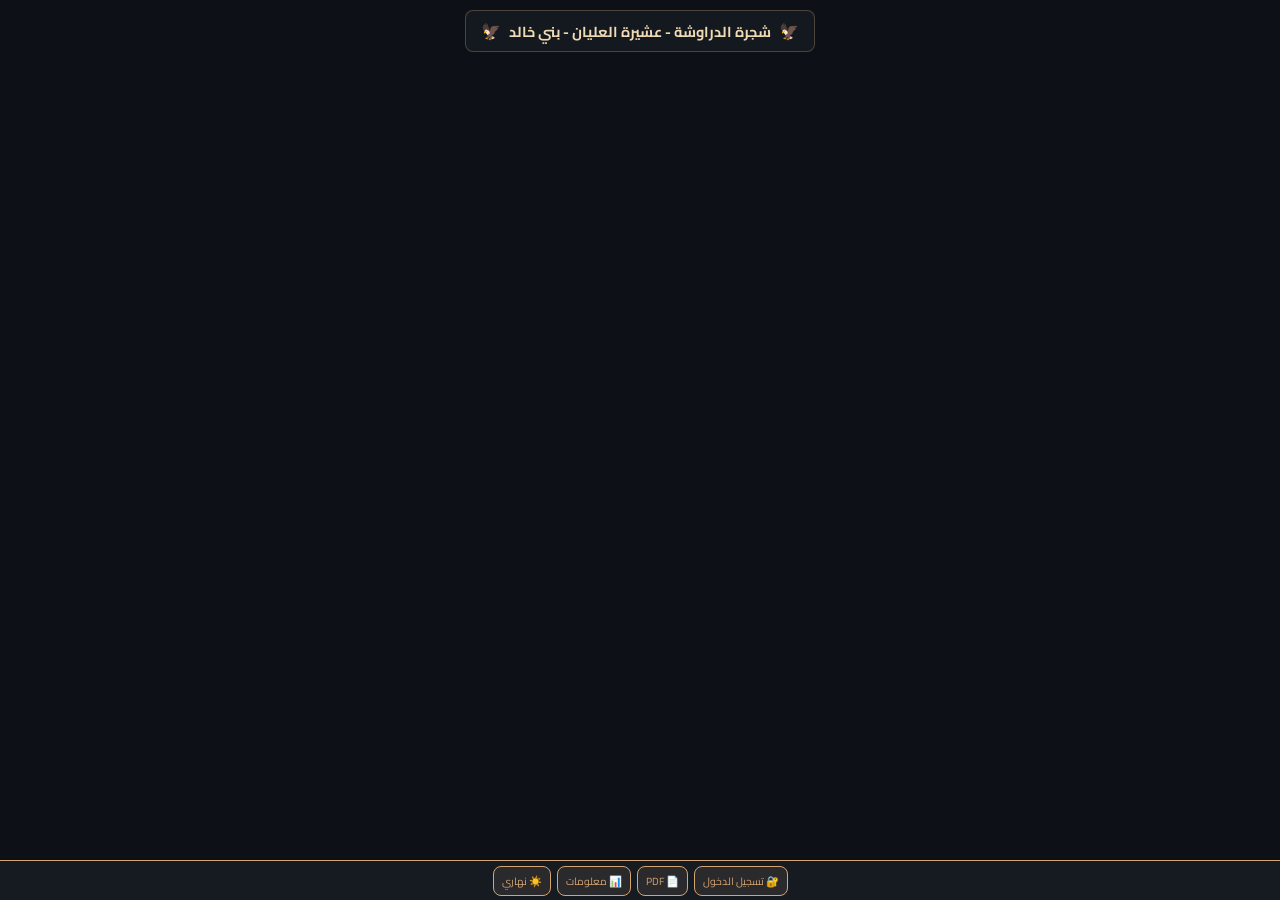
<file: شجرة_الدراوشة (١).html>
<!DOCTYPE html>
<html lang="ar" dir="rtl">
<head>
<meta charset="UTF-8">
<meta name="viewport" content="width=device-width, initial-scale=1.0">
<title>شجرة الدراوشة</title>
<link href="https://fonts.googleapis.com/css2?family=Cairo:wght@400;600;700;900&display=swap" rel="stylesheet">
<link href="https://fonts.googleapis.com/css2?family=Amiri:wght@400;700&display=swap" rel="stylesheet">
<script src="https://d3js.org/d3.v7.min.js"></script>

<script id="treeDataBlock" type="application/json">
{"name": "درويش العليان", "id": "درويش", "birth": "1300هـ", "deceased": true, "children": [{"name": "محيميد الدرويش", "id": "محيميد", "id_number": "D-R 1002"}, {"name": "حميدو الدرويش", "id": "حميدو", "id_number": "D-R 1003"}, {"name": "علي الدرويش", "id": "علي_بن_درويش", "id_number": "D-R 1004"}, {"name": "خليف الدرويش", "id": "خليف", "children": [{"name": "محمد الخليف", "id": "محمد_خليف", "children": [{"name": "ذياب المحمد", "id": "ذياب", "children": [{"name": "محمد الذياب", "id": "محمد_ذياب", "children": [{"name": "جاسم المحمد", "id": "جاسم", "children": [{"name": "محمد الجاسم", "id": "محمد_جاسم", "id_number": "D-R 1010"}, {"name": "أحمد الجاسم", "id": "أحمد_جاسم", "id_number": "D-R 1011"}, {"name": "مراد الجاسم", "id": "مراد", "id_number": "D-R 1012"}, {"name": "علي الجاسم", "id": "علي_جاسم", "id_number": "D-R 1013"}, {"name": "حسن الجاسم", "id": "حسن_جاسم", "id_number": "D-R 1014"}], "id_number": "D-R 1009"}, {"name": "خالد المحمد", "id": "خالد_محمد", "children": [{"name": "وسيم الخالد", "id": "وسيم", "id_number": "D-R 1016"}, {"name": "وائل الخالد", "id": "وائل", "id_number": "D-R 1017"}, {"name": "وليد الخالد", "id": "وليد", "id_number": "D-R 1018"}], "id_number": "D-R 1015"}, {"name": "إسماعيل المحمد", "id": "إسماعيل", "children": [{"name": "علي الإسماعيل", "id": "علي_إسماعيل", "id_number": "D-R 1020"}, {"name": "محمد الإسماعيل", "id": "محمد_إسماعيل", "id_number": "D-R 1021"}], "id_number": "D-R 1019"}, {"name": "إبراهيم المحمد", "id": "إبراهيم", "children": [{"name": "عثمان الإبراهيم", "id": "عثمان_إبراهيم", "id_number": "D-R 1023"}, {"name": "ذياب الإبراهيم", "id": "ذياب_إبراهيم", "id_number": "D-R 1024"}, {"name": "عمر الإبراهيم", "id": "عمر_إبراهيم", "id_number": "D-R 1025"}], "id_number": "D-R 1022"}, {"name": "عثمان المحمد", "id": "عثمان", "children": [{"name": "إبراهيم العثمان", "id": "إبراهيم_عثمان", "id_number": "D-R 1027"}], "id_number": "D-R 1026"}, {"name": "خليل المحمد", "id": "خليل", "children": [{"name": "حسن الخليل", "id": "حسن_خليل", "id_number": "D-R 1029"}, {"name": "خالد الخليل", "id": "خالد_خليل", "id_number": "D-R 1030"}, {"name": "جاسم الخليل", "id": "جاسم_خليل", "id_number": "D-R 1031"}], "id_number": "D-R 1028"}, {"name": "حسن المحمد", "id": "حسن_محمد", "id_number": "D-R 1032"}, {"name": "ذياب المحمد", "id": "ذياب_محمد", "id_number": "D-R 1033"}], "id_number": "D-R 1008"}, {"name": "أحمد الذياب", "id": "أحمد_ذياب", "children": [{"name": "عبد الهادي الأحمد", "id": "عبد_الهادي", "children": [{"name": "أحمد العبد الهادي", "id": "أحمد_عبد_الهادي", "id_number": "D-R 1036"}], "id_number": "D-R 1035"}, {"name": "محمد الأحمد", "id": "محمد_أحمد", "children": [{"name": "عبد الهادي المحمد", "id": "عبد_الهادي_محمد", "id_number": "D-R 1038"}, {"name": "خالد المحمد", "id": "خالد_أحمد", "id_number": "D-R 1039"}, {"name": "ماجد المحمد", "id": "ماجد", "id_number": "D-R 1040"}, {"name": "حسن المحمد", "id": "حسن_أحمد", "id_number": "D-R 1041"}], "id_number": "D-R 1037"}, {"name": "ماجد الأحمد", "id": "ماجد_أحمد", "children": [{"name": "عبد الرحمن الماجد", "id": "عبد_الرحمن", "id_number": "D-R 1043"}, {"name": "راكان الماجد", "id": "راكان", "id_number": "D-R 1044"}], "id_number": "D-R 1042"}, {"name": "خالد الأحمد", "id": "خالد_أحمد_ذياب", "id_number": "D-R 1045"}], "id_number": "D-R 1034"}, {"name": "خالد الذياب", "id": "خالد_ذياب", "children": [{"name": "سليمان الخالد", "id": "سليمان", "children": [{"name": "عبد الله السليمان", "id": "عبد_الله", "children": [{"name": "خليف العبد الله", "id": "خليف_عبد_الله", "id_number": "D-R 1049"}, {"name": "عمر العبد الله", "id": "عمر_عبد_الله", "id_number": "D-R 1050"}, {"name": "جواد العبد الله", "id": "جواد_عبد_الله", "id_number": "D-R 1051"}], "id_number": "D-R 1048"}, {"name": "محمود السليمان", "id": "محمود_سليمان", "id_number": "D-R 1052"}], "id_number": "D-R 1047"}, {"name": "فواز الخالد", "id": "فواز", "children": [{"name": "خالد الفواز", "id": "خالد_فواز", "id_number": "D-R 1054"}, {"name": "يامن الفواز", "id": "يامن", "id_number": "D-R 1055"}, {"name": "سند الفواز", "id": "سند", "id_number": "D-R 1056"}], "id_number": "D-R 1053"}, {"name": "محمد الخالد", "id": "محمد_خالد", "children": [{"name": "قصي المحمد", "id": "قصي", "id_number": "D-R 1058"}, {"name": "عدي المحمد", "id": "عدي", "id_number": "D-R 1059"}], "id_number": "D-R 1057"}, {"name": "أحمد الخالد", "id": "أحمد_خالد", "children": [{"name": "أمجد الأحمد", "id": "أمجد", "id_number": "D-R 1061"}], "id_number": "D-R 1060"}, {"name": "محمود الخالد", "id": "محمود_خالد", "id_number": "D-R 1062"}], "id_number": "D-R 1046"}, {"name": "ساير الذياب", "id": "ساير", "children": [{"name": "ممدوح الساير", "id": "ممدوح", "children": [{"name": "محمد الممدوح", "id": "محمد_ممدوح", "id_number": "D-R 1065"}, {"name": "علي الممدوح", "id": "علي_ممدوح", "id_number": "D-R 1066"}, {"name": "حمزة الممدوح", "id": "حمزة", "id_number": "D-R 1067"}, {"name": "ساير الممدوح", "id": "ساير_ممدوح", "id_number": "D-R 1068"}], "id_number": "D-R 1064"}, {"name": "أحمد الساير", "id": "أحمد_ساير", "children": [{"name": "عبيدة الأحمد", "id": "عبيدة", "id_number": "D-R 1070"}, {"name": "ممدوح الأحمد", "id": "ممدوح_أحمد", "id_number": "D-R 1071"}], "id_number": "D-R 1069"}, {"name": "علي الساير", "id": "علي_الساير", "founder": true, "birth": "1992م", "id_number": "D-R 1072"}, {"name": "محمد الساير", "id": "محمد_ساير", "id_number": "D-R 1073"}], "id_number": "D-R 1063"}], "id_number": "D-R 1007"}], "id_number": "D-R 1006"}, {"name": "حميد الخليف", "id": "حميد", "children": [{"name": "خضير الحميد", "id": "خضير", "children": [{"name": "خالد الخضير", "id": "خالد_خضير", "children": [{"name": "طه الخالد", "id": "طه", "id_number": "D-R 1077"}, {"name": "خضر الخالد", "id": "خضر", "id_number": "D-R 1078"}, {"name": "أحمد الخالد", "id": "أحمد_خضير", "id_number": "D-R 1079"}, {"name": "حمزة الخالد", "id": "حمزة_خضير", "id_number": "D-R 1080"}], "id_number": "D-R 1076"}, {"name": "أحمد الخضير", "id": "أحمد_خضير2", "children": [{"name": "محمد الأحمد", "id": "محمد_خضير", "id_number": "D-R 1082"}, {"name": "علي الأحمد", "id": "علي_خضير", "id_number": "D-R 1083"}, {"name": "عمر الأحمد", "id": "عمر_خضير", "id_number": "D-R 1084"}], "id_number": "D-R 1081"}, {"name": "محمد الخضير", "id": "محمد_خضير2", "children": [{"name": "أحمد المحمد", "id": "أحمد_محمد_خضير", "id_number": "D-R 1086"}, {"name": "عبد الرزاق المحمد", "id": "عبد_الرزاق", "id_number": "D-R 1087"}, {"name": "خالد المحمد", "id": "خالد_محمد_خضير", "id_number": "D-R 1088"}], "id_number": "D-R 1085"}, {"name": "عبد المنعم الخضير", "id": "عبد_المنعم", "id_number": "D-R 1089"}, {"name": "رضوان الخضير", "id": "رضوان", "children": [{"name": "يوسف الرضوان", "id": "يوسف", "id_number": "D-R 1091"}, {"name": "خالد الرضوان", "id": "خالد_رضوان", "id_number": "D-R 1092"}, {"name": "علي الرضوان", "id": "علي_رضوان", "id_number": "D-R 1093"}, {"name": "أحمد الرضوان", "id": "أحمد_رضوان", "id_number": "D-R 1094"}, {"name": "محمد الرضوان", "id": "محمد_رضوان", "id_number": "D-R 1095"}], "id_number": "D-R 1090"}, {"name": "مثقال الخضير", "id": "مثقال", "children": [{"name": "مصطفى المثقال", "id": "مصطفى", "id_number": "D-R 1097"}], "id_number": "D-R 1096"}, {"name": "خليفة الخضير", "id": "خليفة", "children": [{"name": "عبد المنعم الخليفة", "id": "عبد_المنعم_خليفة", "id_number": "D-R 1099"}, {"name": "خضر الخليفة", "id": "خضر_خليفة", "id_number": "D-R 1100"}, {"name": "خليفة الخليفة", "id": "خليفة_ابن", "id_number": "D-R 1101"}], "id_number": "D-R 1098"}], "id_number": "D-R 1075"}], "id_number": "D-R 1074"}, {"name": "سليمة الخليف", "id": "سليمة", "children": [{"name": "خليف السليمة", "id": "خليف_سليمة", "children": [{"name": "محمد الخليف", "id": "محمد_خليف2", "children": [{"name": "عبد الله المحمد", "id": "عبد_الله_خليف", "children": [{"name": "خليف العبد الله", "id": "خليف_العبد_الله", "id_number": "D-R 1106"}, {"name": "عمر العبد الله", "id": "عمر_العبد_الله", "id_number": "D-R 1107"}, {"name": "جواد العبد الله", "id": "جواد_العبد_الله", "id_number": "D-R 1108"}], "id_number": "D-R 1105"}, {"name": "بلال المحمد", "id": "بلال", "children": [{"name": "محمد البلال", "id": "محمد_بلال", "id_number": "D-R 1110"}, {"name": "حمزة البلال", "id": "حمزة_بلال", "id_number": "D-R 1111"}, {"name": "سند البلال", "id": "سند_بلال", "id_number": "D-R 1112"}], "id_number": "D-R 1109"}, {"name": "خليف المحمد", "id": "خليف_محمد", "id_number": "D-R 1113"}, {"name": "أحمد المحمد", "id": "أحمد_محمد_خليف", "id_number": "D-R 1114"}], "id_number": "D-R 1104"}, {"name": "أنور الخليف", "id": "أنور", "children": [{"name": "محمد الأنور", "id": "محمد_أنور", "id_number": "D-R 1116"}, {"name": "عمر الأنور", "id": "عمر_أنور", "id_number": "D-R 1117"}, {"name": "عمار الأنور", "id": "عمار", "id_number": "D-R 1118"}, {"name": "عدنان الأنور", "id": "عدنان", "id_number": "D-R 1119"}], "id_number": "D-R 1115"}, {"name": "عبد السلام الخليف", "id": "عبد_السلام", "children": [{"name": "سليمان العبد السلام", "id": "سليمان_العبد_السلام", "id_number": "D-R 1121"}], "id_number": "D-R 1120"}], "id_number": "D-R 1103"}], "id_number": "D-R 1102"}], "id_number": "D-R 1005"}], "id_number": "D-R 1001"}
</script>

<style>
*{margin:0;padding:0;box-sizing:border-box}
body{font-family:'Cairo',sans-serif;background:#0d1117;overflow:hidden;height:100vh;color:#e0d5c0;transition:all 0.5s ease}
.header-container{position:fixed;top:10px;left:50%;transform:translateX(-50%);z-index:100;text-align:center;cursor:pointer;background:rgba(22,27,34,0.9);padding:5px 15px;border-radius:8px;border:1px solid rgba(212,165,116,0.3);width:auto;white-space:nowrap;transition:all 0.5s ease}
.title-row{display:flex;align-items:center;justify-content:center;gap:8px}
.title-row h1{font-size:0.9rem;color:#f0d9b5;margin:0;font-weight:700}
.falcon{font-size:1rem}
svg{width:100%;height:100vh;cursor:grab;display:block}
.link{fill:none;stroke:rgba(201,160,80,0.3);stroke-width:1.5px;transition:all 0.3s ease}
.link.highlight{stroke:#ffd700!important;stroke-width:3px!important}
.node-group text{font-size:10px;pointer-events:none;text-anchor:middle;font-weight:700;transition:all 0.3s ease}
.bottombar{position:fixed;bottom:0;left:0;right:0;height:40px;background:#161b22;border-top:1px solid #d4a574;display:flex;justify-content:center;align-items:center;gap:6px;z-index:100;transition:all 0.5s ease;flex-wrap:wrap;padding:2px}
button{background:rgba(212,165,116,0.1);color:#d4a574;border:1px solid #d4a574;padding:4px 8px;border-radius:8px;cursor:pointer;font-family:'Cairo';font-size:0.65rem;transition:all 0.3s ease;white-space:nowrap}
button:hover{background:rgba(212,165,116,0.2)}
.modal{position:fixed;inset:0;background:rgba(0,0,0,0.92);z-index:2000;display:none;justify-content:center;align-items:center;backdrop-filter:blur(10px)}
.modal.on{display:flex}
.modalbox{background:#1c2128;border:2px solid #d4a574;border-radius:20px;padding:20px;width:90%;max-width:500px;text-align:center;max-height:85vh;overflow-y:auto;transition:all 0.5s ease}
.modalbox h2{color:#f0d9b5;margin-bottom:12px;font-size:1.1rem;border-bottom:1px solid #d4a574;padding-bottom:8px}
.highlight-text{color:#d4a574;font-weight:700}
input,select{width:100%;padding:8px;margin:6px 0;background:#0d1117;border:1px solid #d4a574;color:#fff;border-radius:8px;text-align:center;font-family:'Cairo';font-size:0.8rem}
.info-card{text-align:right;background:rgba(255,255,255,0.05);padding:12px;border-radius:12px;margin-top:8px;border-right:4px solid #d4a574}
.info-label{color:#d4a574;font-size:0.8rem;font-weight:bold;display:block;margin-bottom:4px}
.deceased-badge{display:inline-block;background:rgba(200,50,50,0.2);color:#f07070;padding:2px 8px;border-radius:12px;font-size:0.75rem}
.stat-box{text-align:right;background:rgba(255,255,255,0.03);border:1px solid rgba(212,165,116,0.2);padding:12px;border-radius:12px;margin:6px 0}
.stat-box h3{color:#f0d9b5;font-size:0.8rem;margin-bottom:6px}
.stat-row{display:flex;justify-content:space-between;padding:4px 0;border-bottom:1px solid rgba(255,255,255,0.05);font-size:0.7rem}
.stat-row .val{color:#d4a574;font-weight:700}
.about-text{color:#e0d5c0!important}
.welcome-text{color:#e0d5c0!important}

body.light-theme{background:#f5f0e8;color:#3a2a1a}
body.light-theme .header-container{background:rgba(255,255,255,0.9);border-color:rgba(180,140,80,0.5)}
body.light-theme .title-row h1{background:linear-gradient(135deg,#8b6914,#c9a050,#6b4e0a);-webkit-background-clip:text;-webkit-text-fill-color:transparent;background-clip:text}
body.light-theme .link{stroke:rgba(180,140,80,0.5)}
body.light-theme .link.highlight{stroke:#6b4e0a!important}
body.light-theme .bottombar{background:#fff8f0;border-top-color:#8b6914}
body.light-theme button{background:rgba(180,140,80,0.15);color:#6b4e0a;border-color:#8b6914}
body.light-theme .modalbox{background:#fff8f0;border-color:#8b6914}
body.light-theme .modalbox h2{color:#6b4e0a;border-bottom-color:#8b6914}
body.light-theme .highlight-text{color:#8b6914}
body.light-theme input,body.light-theme select{background:#fff;border-color:#8b6914;color:#3a2a1a}
body.light-theme .info-card{background:rgba(180,140,80,0.08);border-right-color:#8b6914}
body.light-theme .info-label{color:#8b6914}
body.light-theme .stat-box h3{color:#6b4e0a}
body.light-theme .stat-row .val{color:#8b6914}
body.light-theme .about-text{color:#2a1a0a!important;font-weight:600!important}
body.light-theme .welcome-text{color:#2a1a0a!important;font-weight:600!important}

/* ===== بطاقة هوية ===== */
.identity-card{
    background: linear-gradient(135deg, #1a1a1a 0%, #2a2a2a 50%, #1a1a1a 100%);
    border: 6px solid #c9a050;
    border-radius: 20px;
    padding: 25px;
    position: relative;
    overflow: hidden;
    box-shadow: 0 0 40px rgba(0,0,0,0.8);
}
body.light-theme .identity-card{background:#faf6f0;border-color:#8b6914}
.identity-content{position:relative;z-index:1;width:100%}
.id-header{text-align:center;margin-bottom:15px;padding-bottom:10px;border-bottom:2px solid #c9a050}
body.light-theme .id-header{border-bottom-color:#8b6914}
.id-falcons{font-size:1.5rem;letter-spacing:5px;margin-bottom:5px;display:block!important;visibility:visible!important}
.id-title{font-family:'Amiri',serif;font-size:1.1rem;color:#c9a050;font-weight:700}
body.light-theme .id-title{color:#8b6914}
.id-subtitle{font-size:0.6rem;color:#999}
body.light-theme .id-subtitle{color:#8b6914}
.id-number{display:block;text-align:center;font-family:'Amiri',serif;font-size:1.3rem;color:#c9a050;font-weight:bold;margin:10px 0}
body.light-theme .id-number{color:#8b6914}
.id-info-row{display:flex;justify-content:space-between;align-items:center;padding:5px 0;border-bottom:1px dotted #555;font-size:0.7rem}
body.light-theme .id-info-row{border-bottom-color:#c9a050}
.id-info-label{color:#c9a050;font-weight:700}
body.light-theme .id-info-label{color:#8b6914}
.id-info-value{color:#ddd}
body.light-theme .id-info-value{color:#3a2a1a}

.id-stamp{display:flex;justify-content:center;margin:15px 0}
.stamp-circle{
    width:70px;height:70px;border-radius:50%;border:3px solid #1565C0;
    background:rgba(21,101,192,0.05);display:flex;align-items:center;justify-content:center;
    text-align:center;font-size:0.5rem;color:#1565C0;font-weight:900;line-height:1.4;letter-spacing:1px;
    box-shadow:0 0 20px rgba(21,101,192,0.3),inset 0 0 15px rgba(21,101,192,0.08);transform:rotate(-5deg);
}
body.light-theme .stamp-circle{border-color:#0D47A1;color:#0D47A1;box-shadow:0 0 20px rgba(13,71,161,0.3),inset 0 0 15px rgba(13,71,161,0.08)}
.id-note{font-size:0.5rem;color:#777;text-align:center;margin-top:10px;padding-top:8px;border-top:1px solid #444}
body.light-theme .id-note{color:#8b6914;border-top-color:#c9a050}
.admin-on-card{display:flex;gap:6px;justify-content:center;margin-top:10px;flex-wrap:wrap}
.admin-title{color:#d4a574!important;font-family:'Amiri',serif}

@media print{@page{size:A4 landscape;margin:10mm}body{background:white!important}.modal,.bottombar,.header-container{display:none!important}svg{height:auto!important}.link{stroke:#999!important}.node-group text{fill:#000!important;font-size:12px!important}}
</style>
</head>
<body>

<div class="modal" id="welcomeModal">
    <div class="modalbox">
        <span style="font-size:2.5rem;">🦅</span>
        <h2>أهلاً بكم</h2>
        <p class="welcome-text" style="text-align:center;line-height:1.7;font-size:0.85rem;margin-bottom:12px;">
        مرحباً بك في شجرة الدراوشة من عشيرة العليان بني خالد.<br>
        مؤسس هذه الشجرة<br>
        <span class="highlight-text">👑 علي ابن ساير ابن ذياب ابن محمد ابن خليف الدرويش 👑</span><br>
        حفظ الله نسبكم وبارك ذريتكم.</p>
        <button id="welcomeEnterBtn" style="width:100%;padding:10px;font-weight:bold;">دخول</button>
    </div>
</div>

<div class="modal" id="adminWelcomeModal">
    <div class="modalbox">
        <span style="font-size:3rem;">👑</span>
        <h2 class="admin-title" style="font-size:1.3rem;">موثق نسب أبناء درويش من عشيرة العليان</h2>
        <p class="welcome-text" style="text-align:center;line-height:1.7;font-size:0.85rem;margin-bottom:12px;">
        حامل أمانة نسب الدراوشة<br>
        <span class="highlight-text">(علي بن ساير بن ذياب بن محمد بن خليف الدرويش)</span><br>
        أنت المؤتمن على هذا الإرث العظيم.</p>
        <button id="adminEnterBtn" style="width:100%;padding:10px;font-weight:bold;background:#238636;color:white;">متابعة</button>
    </div>
</div>

<div class="header-container" id="headerTitle">
    <div class="title-row">
        <span class="falcon">🦅</span>
        <h1>شجرة الدراوشة - عشيرة العليان - بني خالد</h1>
        <span class="falcon">🦅</span>
    </div>
</div>

<svg id="treeSvg"></svg>

<div class="bottombar">
    <button id="loginBtn">🔐 تسجيل الدخول</button>
    <button id="saveBtn" style="display:none;background:#238636;color:white;">💾 حفظ</button>
    <button id="pdfBtn">📄 PDF</button>
    <button id="statsBtn">📊 معلومات</button>
    <button id="themeBtn">☀️ نهاري</button>
</div>

<div class="modal" id="aboutModal">
    <div class="modalbox" style="text-align:right;">
        <h2 style="text-align:center;">نبذة (فخذ الدراوشة - عشيرة العليان)</h2>
        <p class="about-text" style="line-height:1.7;font-size:0.8rem;margin-bottom:10px;"><span class="highlight-text">النسب:</span> تنتسب عشيرة "العليان" إلى قبيلة <span class="highlight-text">بني خالد</span> العريقة إلى بني مخزوم من قريش، وهم جزء أصيل من النسيج الخالدي الذي استقر في بلاد الشام.</p>
        <p class="about-text" style="line-height:1.7;font-size:0.8rem;margin-bottom:10px;"><span class="highlight-text">المكانة التاريخية:</span> تُعد العليان من العشائر "الحمية" التي حافظت على إرث بني خالد في بادية وريف حمص وحماة.</p>
        <p class="about-text" style="line-height:1.7;font-size:0.8rem;margin-bottom:10px;"><span class="highlight-text">المآثر والشجاعة:</span> عُرف أبناء العليان بلقب <span class="highlight-text">(أهل الحميّة)</span>، وهم من ركائز القوة الضاربة لقبيلة بني خالد.</p>
        <button id="closeAboutBtn" style="width:100%;padding:10px;">إغلاق النبذة</button>
    </div>
</div>

<div class="modal" id="adminModal">
    <div class="modalbox" style="max-width:400px;">
        <h2 id="nodeNameTitle">تعديل البيانات</h2>
        <input type="text" id="newNameInput" placeholder="تعديل الاسم">
        <input type="text" id="birthInput" placeholder="تاريخ الميلاد (اختياري)">
        <select id="statusSelect"><option value="alive">✅ على قيد الحياة</option><option value="deceased">🕊️ متوفي</option></select>
        <button id="updateNodeBtn" style="width:100%;margin-bottom:8px;background:#d4a574;color:#000;">حفظ التعديلات</button>
        <input type="text" id="childNameInput" placeholder="إضافة اسم ابن جديد">
        <div id="childBirthField"><input type="text" id="childBirthInput" placeholder="سنة الميلاد (اختياري)"></div>
        <button id="addChildBtn" style="width:100%;background:#238636;color:white;">إضافة الابن</button>
        <button id="deleteNodeBtn" style="width:100%;background:#da3633;color:white;margin-top:10px;">حذف هذا الشخص</button>
        <button id="closeAdminBtn" style="width:100%;margin-top:8px;background:none;">إلغاء</button>
    </div>
</div>

<div class="modal" id="loginModal">
    <div class="modalbox" style="max-width:350px;">
        <h2>تسجيل الدخول للمدير</h2>
        <input type="password" id="passCode" placeholder="كلمة المرور">
        <button id="confirmLoginBtn" style="width:100%;">تأكيد الدخول</button>
    </div>
</div>

<div class="modal" id="statsModal">
    <div class="modalbox" style="text-align:right;max-width:500px;">
        <h2 style="text-align:center;">📊 معلومات عامة عن الدراوشة</h2>
        <div id="statsContent"></div>
        <button id="closeStatsBtn" style="width:100%;margin-top:10px;">إغلاق</button>
    </div>
</div>

<div class="modal" id="identityModal">
    <div class="modalbox" style="max-width:430px;padding:0;background:transparent;border:none;">
        <div class="identity-card" id="identityCardContent">
            <div class="identity-content" id="identityInner"></div>
        </div>
        <div class="admin-on-card" id="adminOnCard" style="display:none;">
            <button id="btnOpenAdminFromCard" style="background:#d4a574;color:#000;font-weight:bold;font-size:0.65rem;padding:4px 8px;">⚙️ خيارات الإدارة</button>
        </div>
        <div style="display:flex;gap:6px;justify-content:center;margin-top:10px;flex-wrap:wrap;">
            <button id="printIdentityBtn" style="background:#c9a050;color:#000;font-weight:bold;">🖨️ طباعة</button>
            <button id="copyIdentityBtn">📋 نسخ</button>
            <button id="shareIdentityBtn">📤 مشاركة</button>
            <button id="closeIdentityBtn">إغلاق</button>
        </div>
    </div>
</div>

<script>
var familyData = JSON.parse(document.getElementById("treeDataBlock").textContent);
var isAdmin = false;
var selectedNode = null;
var highlightedPathIds = [];
var isLight = false;
var currentYear = 2025;
var rootNode = null;

var svg = d3.select("#treeSvg"), width = window.innerWidth, height = window.innerHeight;
var g = svg.append("g");
var zoom = d3.zoom().scaleExtent([0.1, 3]).on("zoom", function(e) { g.attr("transform", e.transform); });
svg.call(zoom);

document.getElementById("welcomeModal").classList.add("on");

function getAncestorIds(node) { var ids = []; var c = node; while(c) { ids.push(c.data.id); c = c.parent; } return ids; }

function highlightPath(node) {
    g.selectAll(".node-group").classed("highlight", false);
    g.selectAll(".link").classed("highlight", false);
    highlightedPathIds = getAncestorIds(node);
    g.selectAll(".node-group").each(function(d) { 
        if(highlightedPathIds.includes(d.data.id)) {
            d3.select(this).classed("highlight", true);
            if(isLight) {
                d3.select(this).select("rect:first-child").attr("fill", "#fff3d0").attr("stroke", "#6b4e0a");
                d3.select(this).select("text").attr("fill", "#000");
            } else {
                d3.select(this).select("rect:first-child").attr("fill", "#3d2a0a").attr("stroke", "#ffd700");
                d3.select(this).select("text").attr("fill", "#ffd700");
            }
        }
    });
    g.selectAll(".link").each(function(d) { 
        if(highlightedPathIds.includes(d.source.data.id) && highlightedPathIds.includes(d.target.data.id)) 
            d3.select(this).classed("highlight", true); 
    });
}

svg.on("click", function(event) {
    if(event.target === this || event.target.tagName === 'svg') {
        g.selectAll(".node-group").classed("highlight", false);
        g.selectAll(".link").classed("highlight", false);
        g.selectAll(".node-group").each(function() {
            if(isLight) {
                d3.select(this).select("rect:first-child").attr("fill", "#faf6f0").attr("stroke", "#8b6914");
                d3.select(this).select("text").attr("fill", "#3a2a1a");
            } else {
                d3.select(this).select("rect:first-child").attr("fill", "#1a1a2e").attr("stroke", "#c9a050");
                d3.select(this).select("text").attr("fill", "#e0d5c0");
            }
        });
        highlightedPathIds = []; selectedNode = null;
    }
});

function render() {
    g.selectAll("*").remove();
    var root = d3.hierarchy(familyData); rootNode = root;
    d3.tree().nodeSize([70, 200])(root);
    
    g.selectAll(".link")
        .data(root.links())
        .enter().append("path")
        .attr("class","link")
        .attr("d", d3.linkHorizontal().x(function(d){return d.y;}).y(function(d){return d.x;}));
    
    var nodeGroups = g.selectAll(".node-group")
        .data(root.descendants())
        .enter().append("g")
        .attr("class","node-group")
        .attr("transform", function(d){return "translate("+d.y+","+d.x+")";})
        .on("click", function(event,d){event.stopPropagation(); handleNodeClick(d);});
    
    nodeGroups.append("rect")
        .attr("x", -40).attr("y", -18)
        .attr("width", 80).attr("height", 36)
        .attr("rx", 6).attr("ry", 6)
        .attr("fill", "#1a1a2e")
        .attr("stroke", "#c9a050")
        .attr("stroke-width", 2)
        .style("filter", "drop-shadow(2px 2px 3px rgba(0,0,0,0.5))");
    
    nodeGroups.append("rect")
        .attr("x", -35).attr("y", -14)
        .attr("width", 70).attr("height", 28)
        .attr("rx", 4).attr("ry", 4)
        .attr("fill", "none")
        .attr("stroke", "#c9a050")
        .attr("stroke-width", 1)
        .attr("stroke-dasharray", "3,2")
        .attr("opacity", 0.8);
    
    nodeGroups.append("line")
        .attr("x1", -15).attr("y1", 10)
        .attr("x2", 15).attr("y2", 10)
        .attr("stroke", "#c9a050")
        .attr("stroke-width", 1).attr("opacity", 0.6);
    
    nodeGroups.append("line")
        .attr("x1", -10).attr("y1", 13)
        .attr("x2", 10).attr("y2", 13)
        .attr("stroke", "#c9a050")
        .attr("stroke-width", 0.8).attr("opacity", 0.5);
    
    nodeGroups.append("text")
        .attr("dy", ".35em")
        .attr("text-anchor", "middle")
        .attr("fill", "#e0d5c0")
        .text(function(d){ return d.data.name.split(" ")[0]; });
    
    if(selectedNode) highlightPath(selectedNode);
    if(isLight) updateThemeColors();
    if(!selectedNode) svg.call(zoom.transform, d3.zoomIdentity.translate(width/4, height/2).scale(0.6));
}

function updateThemeColors() {
    if(isLight) {
        g.selectAll(".node-group rect:first-child").attr("fill", "#faf6f0").attr("stroke", "#8b6914");
        g.selectAll(".node-group text").attr("fill", "#3a2a1a");
        g.selectAll(".node-group rect:nth-child(2)").attr("stroke", "#8b6914");
        g.selectAll(".node-group line").attr("stroke", "#8b6914");
        if(selectedNode) highlightPath(selectedNode);
    } else {
        g.selectAll(".node-group rect:first-child").attr("fill", "#1a1a2e").attr("stroke", "#c9a050");
        g.selectAll(".node-group text").attr("fill", "#e0d5c0");
        g.selectAll(".node-group rect:nth-child(2)").attr("stroke", "#c9a050");
        g.selectAll(".node-group line").attr("stroke", "#c9a050");
        if(selectedNode) highlightPath(selectedNode);
    }
}

function convertYear(s){if(!s)return null;if(s.indexOf("هـ")>-1||s.indexOf("ه")>-1){var m=s.match(/(\d{4})/);if(m)return Math.round(parseInt(m[1])*0.97+622);}var m=s.match(/(\d{4})/);if(m)return parseInt(m[1]);return null;}
function extractYear(s){if(!s)return null;var c=convertYear(s);if(c&&c>=1200&&c<=2100)return c;var ms=s.match(/\d{4}/g);if(!ms)return null;for(var i=0;i<ms.length;i++){var y=parseInt(ms[i]);if(y>=1200&&y<=2100)return y;}return null;}
function calcAge(b,d){if(!b)return"غير معروف";if(d)return"متوفي";var y=extractYear(b);if(!y)return"غير محدد";var a=currentYear-y;if(a<0)return"تاريخ مستقبلي";if(a>150)return"غير دقيق";return"≈ "+a+" سنة";}
function getFullLineageFromNode(n){var p=[];var c=n;while(c){p.push(c.data.name.split(" ")[0]);if(c.depth===0)break;c=c.parent;}return p.join(" بن ");}
function getKunya(n){if(n.data.children&&n.data.children.length>0)return"أبو "+n.data.children[0].name.split(" ")[0];return"";}
function getGeneration(n){return n.depth+1;}
function findD3NodeById(id){if(!rootNode)return null;var f=null;rootNode.each(function(d){if(d.data.id===id)f=d;});return f;}
function getAllPeople(){var p=[];function w(n){p.push(n);if(n.children)n.children.forEach(w);}w(familyData);return p;}

function showStats(){
    var tempRoot=d3.hierarchy(familyData);rootNode=tempRoot;
    var all=getAllPeople(),total=all.length,allAlive=[],aliveOver15=[];
    all.forEach(function(p){if(!p.deceased){var y=extractYear(p.birth),age=y?currentYear-y:null;if(age!==null&&age<0)age=null;if(age!==null&&age>150)age=null;allAlive.push({name:p.name,birth:p.birth,age:age,id:p.id});if(age!==null&&age>15&&age<=150)aliveOver15.push({name:p.name,age:age,birth:p.birth,id:p.id});}});
    var sorted=allAlive.filter(function(p){return p.age!==null;}).sort(function(a,b){return b.age-a.age;});
    var oldest=sorted.length>0?sorted[0]:null,youngest=sorted.length>0?sorted[sorted.length-1]:null;
    var html='';
    html+='<div class="stat-box"><h3>العدد الكامل</h3><div class="stat-row"><span>مجموع الدراوشة:</span><span class="val">'+total+' شخص</span></div></div>';
    html+='<div class="stat-box"><h3>عدد الدراوشة فوق 15 سنة (أحياء)</h3><div class="stat-row"><span>العدد:</span><span class="val">'+aliveOver15.length+' شخص</span></div></div>';
    if(oldest){var oD3=findD3NodeById(oldest.id);html+='<div class="stat-box"><h3>أكبر شخص (حي)</h3>';html+='<div class="stat-row"><span>الاسم:</span><span class="val">'+oldest.name+'</span></div>';html+='<div class="stat-row"><span>النسب:</span><span class="val">'+(oD3?getFullLineageFromNode(oD3):'غير معروف')+'</span></div>';html+='<div class="stat-row"><span>العمر:</span><span class="val">≈ '+oldest.age+' سنة</span></div></div>';}
    if(youngest&&youngest.id!==(oldest?oldest.id:'')){var yD3=findD3NodeById(youngest.id);html+='<div class="stat-box"><h3>أصغر شخص (حي)</h3>';html+='<div class="stat-row"><span>الاسم:</span><span class="val">'+youngest.name+'</span></div>';html+='<div class="stat-row"><span>النسب:</span><span class="val">'+(yD3?getFullLineageFromNode(yD3):'غير معروف')+'</span></div>';html+='<div class="stat-row"><span>العمر:</span><span class="val">≈ '+youngest.age+' سنة</span></div></div>';}
    if(!oldest)html+='<div class="stat-box"><p style="text-align:center;">لا توجد بيانات أعمار كافية</p></div>';
    document.getElementById("statsContent").innerHTML=html;document.getElementById("statsModal").classList.add("on");
}

function showIdentityCard(){
    if(!selectedNode){alert("الرجاء اختيار شخص من الشجرة أولاً");return;}
    var d=selectedNode;
    var html='';
    // ✅ الصقرين في الأعلى
    html+='<div class="id-header"><div class="id-falcons">🦅 🦅</div><div class="id-title">بطاقة تعريفية خاصة بالدراوشة</div><div class="id-subtitle">فخذ الدراوشة · عشيرة العليان · بني خالد</div></div>';
    html+='<div class="id-number">⭐ '+(d.data.id_number||'D-R 000')+' ⭐</div>';
    html+='<div class="id-info-row"><span class="id-info-label">👤 الاسم:</span><span class="id-info-value">'+d.data.name+'</span></div>';
    var kunya=getKunya(d);if(kunya)html+='<div class="id-info-row"><span class="id-info-label">🏷️ الكنية:</span><span class="id-info-value">'+kunya+'</span></div>';
    html+='<div class="id-info-row"><span class="id-info-label">📅 الميلاد:</span><span class="id-info-value">'+(d.data.birth||'غير مسجل')+'</span></div>';
    html+='<div class="id-info-row"><span class="id-info-label">🕒 العمر:</span><span class="id-info-value">'+calcAge(d.data.birth,d.data.deceased)+'</span></div>';
    html+='<div class="id-info-row"><span class="id-info-label">📋 الحالة:</span><span class="id-info-value">'+(d.data.deceased?'🕊️ متوفي':'✅ على قيد الحياة')+'</span></div>';
    html+='<div class="id-info-row"><span class="id-info-label">👶 الأبناء:</span><span class="id-info-value">'+(d.data.children?d.data.children.map(function(c){return c.name.split(" ")[0];}).join("، "):'لا يوجد')+'</span></div>';
    var sib="لا يوجد";if(d.parent&&d.parent.data&&d.parent.data.children){var sl=d.parent.data.children.filter(function(c){return c.id!==d.data.id;}).map(function(c){return c.name.split(" ")[0];});if(sl.length>0)sib=sl.join("، ");}
    html+='<div class="id-info-row"><span class="id-info-label">👥 الإخوة:</span><span class="id-info-value">'+sib+'</span></div>';
    html+='<div class="id-info-row"><span class="id-info-label">📊 الجيل:</span><span class="id-info-value">الجيل '+getGeneration(d)+' من درويش</span></div>';
    html+='<div class="id-info-row"><span class="id-info-label">📜 النسب:</span><span class="id-info-value">'+getFullLineageFromNode(d)+'</span></div>';
    html+='<div class="id-stamp"><div class="stamp-circle">فخذ<br>الدراوشة<br>العليان<br>بني خالد</div></div>';
    html+='<div class="id-note">⚠️ هذه الهوية خاصة بأفراد فخذ الدراوشة من قبيلة العليان<br>وليست هوية رسمية، إنما هي بطاقة تعريفية للتعارف<br>بين أبناء الفخذ الواحد</div>';
    document.getElementById("identityInner").innerHTML=html;
    document.getElementById("adminOnCard").style.display=isAdmin?"flex":"none";
    document.getElementById("identityModal").classList.add("on");
}

function printIdentityCard(){var card=document.getElementById("identityCardContent");var win=window.open('','','width=450,height=700');win.document.write('<!DOCTYPE html><html dir="rtl"><head><meta charset="UTF-8"><link href="https://fonts.googleapis.com/css2?family=Cairo&family=Amiri&display=swap" rel="stylesheet"><style>body{display:flex;justify-content:center;align-items:center;min-height:100vh;background:#1a1a1a;margin:0;padding:20px;}</style></head><body>');win.document.write(card.outerHTML);win.document.write('</body></html>');win.document.close();setTimeout(function(){win.print();},500);}
function copyIdentityCard(){if(!selectedNode)return;var d=selectedNode;var t='🦅 بطاقة تعريفية خاصة بالدراوشة 🦅\nفخذ الدراوشة · العليان · بني خالد\n'+'⭐ '+(d.data.id_number||'D-R 000')+' ⭐\n👤 '+d.data.name+'\n📅 '+(d.data.birth||'')+'\n📜 '+getFullLineageFromNode(d);if(navigator.clipboard){navigator.clipboard.writeText(t).then(function(){alert("تم نسخ البطاقة!");});}else{prompt("انسخ:",t);}}
function shareIdentityCard(){if(!selectedNode)return;var d=selectedNode;var t='🦅 '+d.data.name+' - '+(d.data.id_number||'D-R 000')+'\nفخذ الدراوشة\n'+getFullLineageFromNode(d);if(navigator.share){navigator.share({title:'بطاقة الدراوشة',text:t});}else{copyIdentityCard();}}

function handleNodeClick(d){
    selectedNode=d;
    highlightPath(d);
    // ✅ البطاقة فقط تظهر
    showIdentityCard();
}

function openAdminModal(){
    document.getElementById("identityModal").classList.remove("on");
    document.getElementById("nodeNameTitle").innerText=selectedNode.data.name;
    document.getElementById("newNameInput").value=selectedNode.data.name;
    document.getElementById("birthInput").value=selectedNode.data.birth||"";
    document.getElementById("statusSelect").value=selectedNode.data.deceased?"deceased":"alive";
    document.getElementById("adminModal").classList.add("on");
}

function updateNode(){
    var n=document.getElementById("newNameInput").value.trim();
    var b=document.getElementById("birthInput").value.trim();
    var s=document.getElementById("statusSelect").value;
    if(n)selectedNode.data.name=n;
    selectedNode.data.birth=b||null;
    selectedNode.data.deceased=(s==="deceased");
    render();document.getElementById("adminModal").classList.remove("on");
}

function addChild(){
    var n=document.getElementById("childNameInput").value.trim();
    var bv=document.getElementById("childBirthInput")?document.getElementById("childBirthInput").value.trim():"";
    if(n){if(!selectedNode.data.children)selectedNode.data.children=[];var nc={name:n,id:"n_"+Date.now(),children:[]};if(bv)nc.birth=bv;nc.id_number="D-R "+String(getAllPeople().length+1).padStart(3,'0');selectedNode.data.children.push(nc);document.getElementById("childNameInput").value="";if(document.getElementById("childBirthInput"))document.getElementById("childBirthInput").value="";render();document.getElementById("adminModal").classList.remove("on");}
}

function deleteNode(){
    if(confirm("متأكد من حذف هذا الشخص وكل ذريته؟")){
        var p=selectedNode.parent;
        if(p&&p.data&&p.data.children){p.data.children=p.data.children.filter(function(c){return c!==selectedNode.data;});selectedNode=null;highlightedPathIds=[];render();document.getElementById("adminModal").classList.remove("on");}
        else{alert("لا يمكن حذف المؤسس الرئيسي");}
    }
}

function saveChanges(){
    var doc=new DOMParser().parseFromString(document.documentElement.outerHTML,"text/html");
    doc.getElementById("treeSvg").innerHTML="";
    doc.getElementById("saveBtn").style.display="none";
    doc.getElementById("treeDataBlock").textContent=JSON.stringify(familyData);
    doc.querySelectorAll('.modal').forEach(function(m){m.classList.remove('on');});
    doc.getElementById("welcomeModal").classList.add("on");
    var html="<!DOCTYPE html>\n"+doc.documentElement.outerHTML;
    var a=document.createElement("a");a.href=URL.createObjectURL(new Blob([html],{type:"text/html"}));a.download="شجرة_الدراوشة_تحديث.html";a.click();
    alert("تم الحفظ!");
}

function printPDF(){var h=document.querySelector('.header-container');var b=document.querySelector('.bottombar');h.style.display='none';b.style.display='none';window.print();h.style.display='';b.style.display='';}

function toggleTheme(){
    isLight=!isLight;
    document.body.classList.toggle("light-theme");
    document.getElementById("themeBtn").textContent=isLight?"🌙 ليلي":"☀️ نهاري";
    updateThemeColors();
}

function closeModal(id){document.getElementById(id).classList.remove("on");}

// ========== جميع الأزرار ==========
document.getElementById("welcomeEnterBtn").addEventListener("click",function(){closeModal('welcomeModal');});
document.getElementById("adminEnterBtn").addEventListener("click",function(){closeModal('adminWelcomeModal');});
document.getElementById("loginBtn").addEventListener("click",function(){document.getElementById("loginModal").classList.add("on");});
document.getElementById("saveBtn").addEventListener("click",saveChanges);
document.getElementById("pdfBtn").addEventListener("click",printPDF);
document.getElementById("statsBtn").addEventListener("click",showStats);
document.getElementById("themeBtn").addEventListener("click",toggleTheme);
document.getElementById("headerTitle").addEventListener("click",function(){document.getElementById("aboutModal").classList.add("on");});
document.getElementById("closeAboutBtn").addEventListener("click",function(){closeModal('aboutModal');});
document.getElementById("closeAdminBtn").addEventListener("click",function(){closeModal('adminModal');});
document.getElementById("closeStatsBtn").addEventListener("click",function(){closeModal('statsModal');});
document.getElementById("closeIdentityBtn").addEventListener("click",function(){closeModal('identityModal');});
document.getElementById("confirmLoginBtn").addEventListener("click",function(){
    if(document.getElementById("passCode").value==="1234"){
        isAdmin=true;document.getElementById("saveBtn").style.display="inline-block";
        closeModal('loginModal');document.getElementById("passCode").value="";
        document.getElementById("adminWelcomeModal").classList.add("on");
    }else{alert("كلمة المرور خاطئة");}
});
document.getElementById("btnOpenAdminFromCard").addEventListener("click",openAdminModal);
document.getElementById("updateNodeBtn").addEventListener("click",updateNode);
document.getElementById("addChildBtn").addEventListener("click",addChild);
document.getElementById("deleteNodeBtn").addEventListener("click",deleteNode);
document.getElementById("printIdentityBtn").addEventListener("click",printIdentityCard);
document.getElementById("copyIdentityBtn").addEventListener("click",copyIdentityCard);
document.getElementById("shareIdentityBtn").addEventListener("click",shareIdentityCard);

// إغلاق النوافذ عند النقر خارجها
["aboutModal","adminModal","loginModal","statsModal","identityModal"].forEach(function(id){
    document.getElementById(id).addEventListener("click",function(e){if(e.target===this)closeModal(id);});
});

render();
</script>
</body>
</html>
</file>
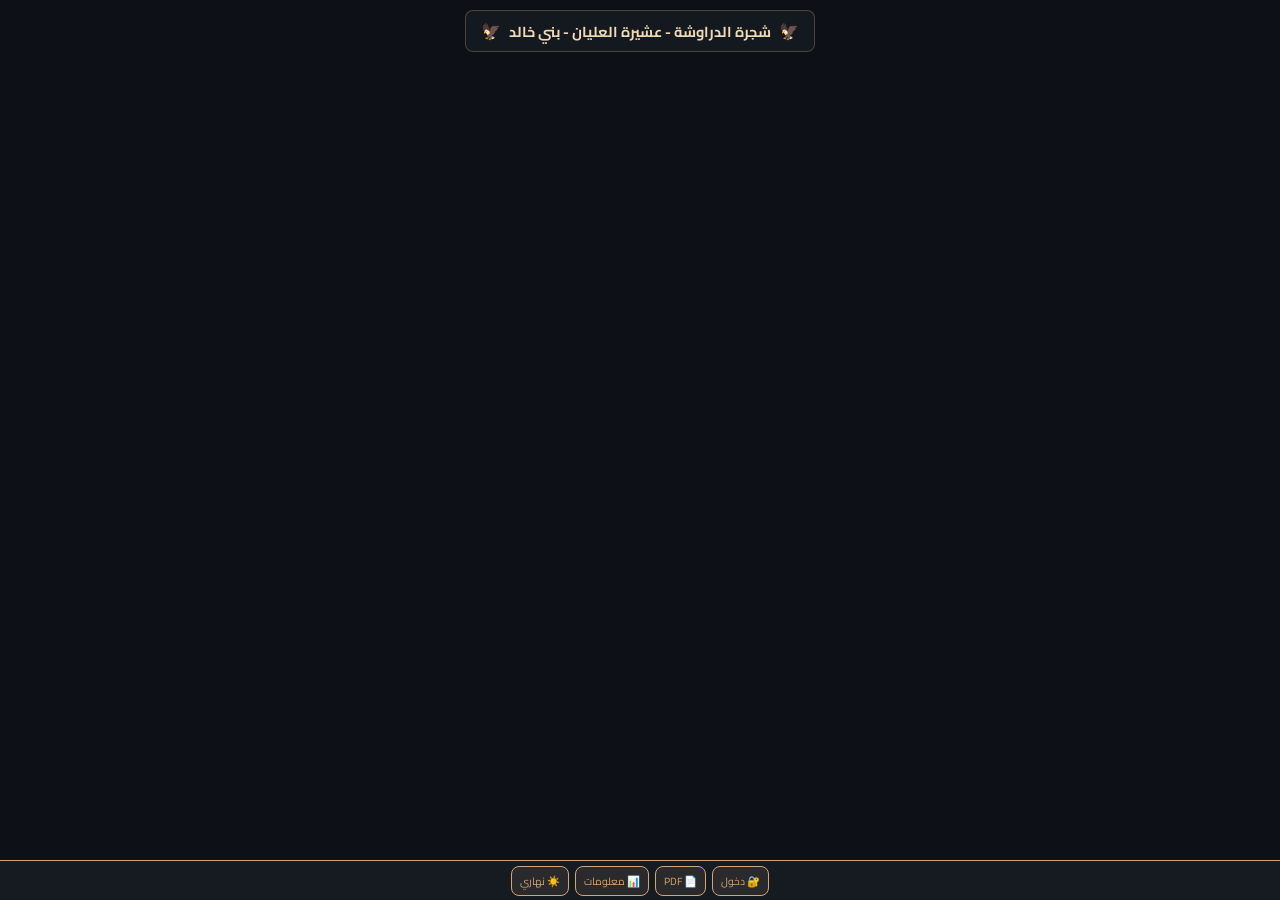
<file: شجرة_الدراوشة.html>
<!DOCTYPE html>
<html lang="ar" dir="rtl">
<head>
<meta charset="UTF-8">
<meta name="viewport" content="width=device-width, initial-scale=1.0">
<title>شجرة الدراوشة</title>
<link href="https://fonts.googleapis.com/css2?family=Cairo:wght@400;600;700;900&display=swap" rel="stylesheet">
<link href="https://fonts.googleapis.com/css2?family=Amiri:wght@400;700&display=swap" rel="stylesheet">
<script src="https://d3js.org/d3.v7.min.js"></script>

<script id="treeDataBlock" type="application/json">
{"name": "درويش العليان", "id": "درويش", "birth": "1300هـ", "deceased": true, "children": [{"name": "محيميد الدرويش", "id": "محيميد", "id_number": "D-R 1002"}, {"name": "حميدو الدرويش", "id": "حميدو", "id_number": "D-R 1003"}, {"name": "علي الدرويش", "id": "علي_بن_درويش", "id_number": "D-R 1004"}, {"name": "خليف الدرويش", "id": "خليف", "children": [{"name": "محمد الخليف", "id": "محمد_خليف", "children": [{"name": "ذياب المحمد", "id": "ذياب", "children": [{"name": "محمد الذياب", "id": "محمد_ذياب", "children": [{"name": "جاسم المحمد", "id": "جاسم", "children": [{"name": "محمد الجاسم", "id": "محمد_جاسم", "id_number": "D-R 1010"}, {"name": "أحمد الجاسم", "id": "أحمد_جاسم", "id_number": "D-R 1011"}, {"name": "مراد الجاسم", "id": "مراد", "id_number": "D-R 1012"}, {"name": "علي الجاسم", "id": "علي_جاسم", "id_number": "D-R 1013"}, {"name": "حسن الجاسم", "id": "حسن_جاسم", "id_number": "D-R 1014"}], "id_number": "D-R 1009"}, {"name": "خالد المحمد", "id": "خالد_محمد", "children": [{"name": "وسيم الخالد", "id": "وسيم", "id_number": "D-R 1016"}, {"name": "وائل الخالد", "id": "وائل", "id_number": "D-R 1017"}, {"name": "وليد الخالد", "id": "وليد", "id_number": "D-R 1018"}], "id_number": "D-R 1015"}, {"name": "إسماعيل المحمد", "id": "إسماعيل", "children": [{"name": "علي الإسماعيل", "id": "علي_إسماعيل", "id_number": "D-R 1020"}, {"name": "محمد الإسماعيل", "id": "محمد_إسماعيل", "id_number": "D-R 1021"}], "id_number": "D-R 1019"}, {"name": "إبراهيم المحمد", "id": "إبراهيم", "children": [{"name": "عثمان الإبراهيم", "id": "عثمان_إبراهيم", "id_number": "D-R 1023"}, {"name": "ذياب الإبراهيم", "id": "ذياب_إبراهيم", "id_number": "D-R 1024"}, {"name": "عمر الإبراهيم", "id": "عمر_إبراهيم", "id_number": "D-R 1025"}], "id_number": "D-R 1022"}, {"name": "عثمان المحمد", "id": "عثمان", "children": [{"name": "إبراهيم العثمان", "id": "إبراهيم_عثمان", "id_number": "D-R 1027"}], "id_number": "D-R 1026"}, {"name": "خليل المحمد", "id": "خليل", "children": [{"name": "حسن الخليل", "id": "حسن_خليل", "id_number": "D-R 1029"}, {"name": "خالد الخليل", "id": "خالد_خليل", "id_number": "D-R 1030"}, {"name": "جاسم الخليل", "id": "جاسم_خليل", "id_number": "D-R 1031"}], "id_number": "D-R 1028"}, {"name": "حسن المحمد", "id": "حسن_محمد", "id_number": "D-R 1032"}, {"name": "ذياب المحمد", "id": "ذياب_محمد", "id_number": "D-R 1033"}], "id_number": "D-R 1008"}, {"name": "أحمد الذياب", "id": "أحمد_ذياب", "children": [{"name": "عبد الهادي الأحمد", "id": "عبد_الهادي", "children": [{"name": "أحمد العبد الهادي", "id": "أحمد_عبد_الهادي", "id_number": "D-R 1036"}], "id_number": "D-R 1035"}, {"name": "محمد الأحمد", "id": "محمد_أحمد", "children": [{"name": "عبد الهادي المحمد", "id": "عبد_الهادي_محمد", "id_number": "D-R 1038"}, {"name": "خالد المحمد", "id": "خالد_أحمد", "id_number": "D-R 1039"}, {"name": "ماجد المحمد", "id": "ماجد", "id_number": "D-R 1040"}, {"name": "حسن المحمد", "id": "حسن_أحمد", "id_number": "D-R 1041"}], "id_number": "D-R 1037"}, {"name": "ماجد الأحمد", "id": "ماجد_أحمد", "children": [{"name": "عبد الرحمن الماجد", "id": "عبد_الرحمن", "id_number": "D-R 1043"}, {"name": "راكان الماجد", "id": "راكان", "id_number": "D-R 1044"}], "id_number": "D-R 1042"}, {"name": "خالد الأحمد", "id": "خالد_أحمد_ذياب", "id_number": "D-R 1045"}], "id_number": "D-R 1034"}, {"name": "خالد الذياب", "id": "خالد_ذياب", "children": [{"name": "سليمان الخالد", "id": "سليمان", "children": [{"name": "عبد الله السليمان", "id": "عبد_الله", "children": [{"name": "خليف العبد الله", "id": "خليف_عبد_الله", "id_number": "D-R 1049"}, {"name": "عمر العبد الله", "id": "عمر_عبد_الله", "id_number": "D-R 1050"}, {"name": "جواد العبد الله", "id": "جواد_عبد_الله", "id_number": "D-R 1051"}], "id_number": "D-R 1048"}, {"name": "محمود السليمان", "id": "محمود_سليمان", "id_number": "D-R 1052"}], "id_number": "D-R 1047"}, {"name": "فواز الخالد", "id": "فواز", "children": [{"name": "خالد الفواز", "id": "خالد_فواز", "id_number": "D-R 1054"}, {"name": "يامن الفواز", "id": "يامن", "id_number": "D-R 1055"}, {"name": "سند الفواز", "id": "سند", "id_number": "D-R 1056"}], "id_number": "D-R 1053"}, {"name": "محمد الخالد", "id": "محمد_خالد", "children": [{"name": "قصي المحمد", "id": "قصي", "id_number": "D-R 1058"}, {"name": "عدي المحمد", "id": "عدي", "id_number": "D-R 1059"}], "id_number": "D-R 1057"}, {"name": "أحمد الخالد", "id": "أحمد_خالد", "children": [{"name": "أمجد الأحمد", "id": "أمجد", "id_number": "D-R 1061"}], "id_number": "D-R 1060"}, {"name": "محمود الخالد", "id": "محمود_خالد", "id_number": "D-R 1062"}], "id_number": "D-R 1046"}, {"name": "ساير الذياب", "id": "ساير", "children": [{"name": "ممدوح الساير", "id": "ممدوح", "children": [{"name": "محمد الممدوح", "id": "محمد_ممدوح", "id_number": "D-R 1065"}, {"name": "علي الممدوح", "id": "علي_ممدوح", "id_number": "D-R 1066"}, {"name": "حمزة الممدوح", "id": "حمزة", "id_number": "D-R 1067"}, {"name": "ساير الممدوح", "id": "ساير_ممدوح", "id_number": "D-R 1068"}], "id_number": "D-R 1064"}, {"name": "أحمد الساير", "id": "أحمد_ساير", "children": [{"name": "عبيدة الأحمد", "id": "عبيدة", "id_number": "D-R 1070"}, {"name": "ممدوح الأحمد", "id": "ممدوح_أحمد", "id_number": "D-R 1071"}], "id_number": "D-R 1069"}, {"name": "علي الساير", "id": "علي_الساير", "founder": true, "birth": "1992م", "id_number": "D-R 1072"}, {"name": "محمد الساير", "id": "محمد_ساير", "id_number": "D-R 1073"}], "id_number": "D-R 1063"}], "id_number": "D-R 1007"}], "id_number": "D-R 1006"}, {"name": "حميد الخليف", "id": "حميد", "children": [{"name": "خضير الحميد", "id": "خضير", "children": [{"name": "خالد الخضير", "id": "خالد_خضير", "children": [{"name": "طه الخالد", "id": "طه", "id_number": "D-R 1077"}, {"name": "خضر الخالد", "id": "خضر", "id_number": "D-R 1078"}, {"name": "أحمد الخالد", "id": "أحمد_خضير", "id_number": "D-R 1079"}, {"name": "حمزة الخالد", "id": "حمزة_خضير", "id_number": "D-R 1080"}], "id_number": "D-R 1076"}, {"name": "أحمد الخضير", "id": "أحمد_خضير2", "children": [{"name": "محمد الأحمد", "id": "محمد_خضير", "id_number": "D-R 1082"}, {"name": "علي الأحمد", "id": "علي_خضير", "id_number": "D-R 1083"}, {"name": "عمر الأحمد", "id": "عمر_خضير", "id_number": "D-R 1084"}], "id_number": "D-R 1081"}, {"name": "محمد الخضير", "id": "محمد_خضير2", "children": [{"name": "أحمد المحمد", "id": "أحمد_محمد_خضير", "id_number": "D-R 1086"}, {"name": "عبد الرزاق المحمد", "id": "عبد_الرزاق", "id_number": "D-R 1087"}, {"name": "خالد المحمد", "id": "خالد_محمد_خضير", "id_number": "D-R 1088"}], "id_number": "D-R 1085"}, {"name": "عبد المنعم الخضير", "id": "عبد_المنعم", "id_number": "D-R 1089"}, {"name": "رضوان الخضير", "id": "رضوان", "children": [{"name": "يوسف الرضوان", "id": "يوسف", "id_number": "D-R 1091"}, {"name": "خالد الرضوان", "id": "خالد_رضوان", "id_number": "D-R 1092"}, {"name": "علي الرضوان", "id": "علي_رضوان", "id_number": "D-R 1093"}, {"name": "أحمد الرضوان", "id": "أحمد_رضوان", "id_number": "D-R 1094"}, {"name": "محمد الرضوان", "id": "محمد_رضوان", "id_number": "D-R 1095"}], "id_number": "D-R 1090"}, {"name": "مثقال الخضير", "id": "مثقال", "children": [{"name": "مصطفى المثقال", "id": "مصطفى", "id_number": "D-R 1097"}], "id_number": "D-R 1096"}, {"name": "خليفة الخضير", "id": "خليفة", "children": [{"name": "عبد المنعم الخليفة", "id": "عبد_المنعم_خليفة", "id_number": "D-R 1099"}, {"name": "خضر الخليفة", "id": "خضر_خليفة", "id_number": "D-R 1100"}, {"name": "خليفة الخليفة", "id": "خليفة_ابن", "id_number": "D-R 1101"}], "id_number": "D-R 1098"}], "id_number": "D-R 1075"}], "id_number": "D-R 1074"}, {"name": "سليمة الخليف", "id": "سليمة", "children": [{"name": "خليف السليمة", "id": "خليف_سليمة", "children": [{"name": "محمد الخليف", "id": "محمد_خليف2", "children": [{"name": "عبد الله المحمد", "id": "عبد_الله_خليف", "children": [{"name": "خليف العبد الله", "id": "خليف_العبد_الله", "id_number": "D-R 1106"}, {"name": "عمر العبد الله", "id": "عمر_العبد_الله", "id_number": "D-R 1107"}, {"name": "جواد العبد الله", "id": "جواد_العبد_الله", "id_number": "D-R 1108"}], "id_number": "D-R 1105"}, {"name": "بلال المحمد", "id": "بلال", "children": [{"name": "محمد البلال", "id": "محمد_بلال", "id_number": "D-R 1110"}, {"name": "حمزة البلال", "id": "حمزة_بلال", "id_number": "D-R 1111"}, {"name": "سند البلال", "id": "سند_بلال", "id_number": "D-R 1112"}], "id_number": "D-R 1109"}, {"name": "خليف المحمد", "id": "خليف_محمد", "id_number": "D-R 1113"}, {"name": "أحمد المحمد", "id": "أحمد_محمد_خليف", "id_number": "D-R 1114"}], "id_number": "D-R 1104"}, {"name": "أنور الخليف", "id": "أنور", "children": [{"name": "محمد الأنور", "id": "محمد_أنور", "id_number": "D-R 1116"}, {"name": "عمر الأنور", "id": "عمر_أنور", "id_number": "D-R 1117"}, {"name": "عمار الأنور", "id": "عمار", "id_number": "D-R 1118"}, {"name": "عدنان الأنور", "id": "عدنان", "id_number": "D-R 1119"}], "id_number": "D-R 1115"}, {"name": "عبد السلام الخليف", "id": "عبد_السلام", "children": [{"name": "سليمان العبد السلام", "id": "سليمان_العبد_السلام", "id_number": "D-R 1121"}], "id_number": "D-R 1120"}], "id_number": "D-R 1103"}], "id_number": "D-R 1102"}], "id_number": "D-R 1005"}], "id_number": "D-R 1001"}
</script>

<style>
*{margin:0;padding:0;box-sizing:border-box}
body{font-family:'Cairo',sans-serif;background:#0d1117;overflow:hidden;height:100vh;color:#e0d5c0;transition:all 0.5s ease}
.header-container{position:fixed;top:10px;left:50%;transform:translateX(-50%);z-index:100;text-align:center;cursor:pointer;background:rgba(22,27,34,0.9);padding:5px 15px;border-radius:8px;border:1px solid rgba(212,165,116,0.3);width:auto;white-space:nowrap;transition:all 0.5s ease}
.title-row{display:flex;align-items:center;justify-content:center;gap:8px}
.title-row h1{font-size:0.9rem;color:#f0d9b5;margin:0;font-weight:700}
.falcon{font-size:1rem}
svg{width:100%;height:100vh;cursor:grab;display:block}
.link{fill:none;stroke:rgba(201,160,80,0.3);stroke-width:1.5px;transition:all 0.3s ease}
.link.highlight{stroke:#ffd700!important;stroke-width:3px!important}
.node-group text{font-size:10px;pointer-events:none;text-anchor:middle;font-weight:700;transition:all 0.3s ease}
.bottombar{position:fixed;bottom:0;left:0;right:0;height:40px;background:#161b22;border-top:1px solid #d4a574;display:flex;justify-content:center;align-items:center;gap:6px;z-index:100;transition:all 0.5s ease;flex-wrap:wrap;padding:2px}
button{background:rgba(212,165,116,0.1);color:#d4a574;border:1px solid #d4a574;padding:4px 8px;border-radius:8px;cursor:pointer;font-family:'Cairo';font-size:0.65rem;transition:all 0.3s ease;white-space:nowrap}
button:hover{background:rgba(212,165,116,0.2)}
.modal{position:fixed;inset:0;background:rgba(0,0,0,0.92);z-index:2000;display:none;justify-content:center;align-items:center;backdrop-filter:blur(10px)}
.modal.on{display:flex}
.modalbox{background:#1c2128;border:2px solid #d4a574;border-radius:20px;padding:20px;width:90%;max-width:500px;text-align:center;max-height:85vh;overflow-y:auto;transition:all 0.5s ease}
.modalbox h2{color:#f0d9b5;margin-bottom:12px;font-size:1.1rem;border-bottom:1px solid #d4a574;padding-bottom:8px}
.highlight-text{color:#d4a574;font-weight:700}
input,select{width:100%;padding:8px;margin:6px 0;background:#0d1117;border:1px solid #d4a574;color:#fff;border-radius:8px;text-align:center;font-family:'Cairo';font-size:0.8rem}
.info-card{text-align:right;background:rgba(255,255,255,0.05);padding:12px;border-radius:12px;margin-top:8px;border-right:4px solid #d4a574}
.info-label{color:#d4a574;font-size:0.8rem;font-weight:bold;display:block;margin-bottom:4px}
.deceased-badge{display:inline-block;background:rgba(200,50,50,0.2);color:#f07070;padding:2px 8px;border-radius:12px;font-size:0.75rem}
.stat-box{text-align:right;background:rgba(255,255,255,0.03);border:1px solid rgba(212,165,116,0.2);padding:12px;border-radius:12px;margin:6px 0}
.stat-box h3{color:#f0d9b5;font-size:0.8rem;margin-bottom:6px}
.stat-row{display:flex;justify-content:space-between;padding:4px 0;border-bottom:1px solid rgba(255,255,255,0.05);font-size:0.7rem}
.stat-row .val{color:#d4a574;font-weight:700}
.about-text{color:#e0d5c0!important}

body.light-theme{background:#f5f0e8;color:#3a2a1a}
body.light-theme .header-container{background:rgba(255,255,255,0.9);border-color:rgba(180,140,80,0.5)}
body.light-theme .title-row h1{background:linear-gradient(135deg,#8b6914,#c9a050,#6b4e0a);-webkit-background-clip:text;-webkit-text-fill-color:transparent;background-clip:text}
body.light-theme .link{stroke:rgba(180,140,80,0.5)}
body.light-theme .link.highlight{stroke:#6b4e0a!important}
body.light-theme .bottombar{background:#fff8f0;border-top-color:#8b6914}
body.light-theme button{background:rgba(180,140,80,0.15);color:#6b4e0a;border-color:#8b6914}
body.light-theme .modalbox{background:#fff8f0;border-color:#8b6914}
body.light-theme .modalbox h2{color:#6b4e0a;border-bottom-color:#8b6914}
body.light-theme .highlight-text{color:#8b6914}
body.light-theme input,body.light-theme select{background:#fff;border-color:#8b6914;color:#3a2a1a}
body.light-theme .info-card{background:rgba(180,140,80,0.08);border-right-color:#8b6914}
body.light-theme .info-label{color:#8b6914}
body.light-theme .stat-box h3{color:#6b4e0a}
body.light-theme .stat-row .val{color:#8b6914}
body.light-theme .about-text{color:#2a1a0a!important;font-weight:600!important}

.identity-card{background:#1a1a1a;border:6px solid #c9a050;border-radius:20px;padding:25px;position:relative;overflow:hidden;box-shadow:0 0 40px rgba(0,0,0,0.8)}
body.light-theme .identity-card{background:#faf6f0;border-color:#8b6914}
.identity-content{position:relative;z-index:1;width:100%}
.id-header{text-align:center;margin-bottom:15px;padding-bottom:10px;border-bottom:2px solid #c9a050}
body.light-theme .id-header{border-bottom-color:#8b6914}
.id-falcons{font-size:1.5rem;letter-spacing:5px;margin-bottom:5px}
.id-title{font-family:'Amiri',serif;font-size:1.1rem;color:#c9a050;font-weight:700}
body.light-theme .id-title{color:#8b6914}
.id-subtitle{font-size:0.6rem;color:#999}
body.light-theme .id-subtitle{color:#8b6914}
.id-number{display:block;text-align:center;font-family:'Amiri',serif;font-size:1.3rem;color:#c9a050;font-weight:bold;margin:10px 0}
body.light-theme .id-number{color:#8b6914}
.id-info-row{display:flex;justify-content:space-between;align-items:center;padding:5px 0;border-bottom:1px dotted #555;font-size:0.7rem}
body.light-theme .id-info-row{border-bottom-color:#c9a050}
.id-info-label{color:#c9a050;font-weight:700}
body.light-theme .id-info-label{color:#8b6914}
.id-info-value{color:#ddd}
body.light-theme .id-info-value{color:#3a2a1a}
.id-seal{text-align:center;margin:15px 0;font-size:0.55rem;color:#c9a050;font-weight:bold}
body.light-theme .id-seal{color:#8b6914}
.id-note{font-size:0.5rem;color:#777;text-align:center;margin-top:10px;padding-top:8px;border-top:1px solid #444}
body.light-theme .id-note{color:#8b6914;border-top-color:#c9a050}

@media print{@page{size:A4 landscape;margin:10mm}body{background:white!important}.modal,.bottombar,.header-container{display:none!important}svg{height:auto!important}.link{stroke:#999!important}.node-group text{fill:#000!important;font-size:12px!important}}
</style>
</head>
<body>

<div class="modal" id="welcomeModal">
    <div class="modalbox">
        <span style="font-size:2.5rem;">🦅</span>
        <h2>أهلاً بكم</h2>
        <p style="text-align:center;line-height:1.7;font-size:0.85rem;color:#e0d5c0;margin-bottom:12px;">
        مرحباً بك في شجرة الدراوشة من عشيرة العليان بني خالد.<br>
        مؤسس هذه الشجرة<br>
        <span class="highlight-text">👑 علي ابن ساير ابن ذياب ابن محمد ابن خليف الدرويش 👑</span><br>
        حفظ الله نسبكم وبارك ذريتكم.</p>
        <button id="welcomeEnterBtn" style="width:100%;padding:10px;font-weight:bold;">دخول</button>
    </div>
</div>

<div class="modal" id="adminWelcomeModal">
    <div class="modalbox">
        <span style="font-size:2.5rem;">👑</span>
        <h2>مرحباً أيها المدير</h2>
        <p style="text-align:center;line-height:1.7;font-size:0.85rem;color:#e0d5c0;margin-bottom:12px;">
        حامل أمانة نسب الدراوشة<br>
        <span class="highlight-text">(علي بن ساير بن ذياب بن محمد بن خليف الدرويش)</span><br>
        أنت المؤتمن على هذا الإرث العظيم.</p>
        <button id="adminEnterBtn" style="width:100%;padding:10px;font-weight:bold;background:#238636;color:white;">متابعة</button>
    </div>
</div>

<div class="header-container" id="headerTitle">
    <div class="title-row">
        <span class="falcon">🦅</span>
        <h1>شجرة الدراوشة - عشيرة العليان - بني خالد</h1>
        <span class="falcon">🦅</span>
    </div>
</div>

<svg id="treeSvg"></svg>

<div class="bottombar">
    <button id="loginBtn">🔐 دخول</button>
    <button id="saveBtn" style="display:none;background:#238636;color:white;">💾 حفظ</button>
    <button id="pdfBtn">📄 PDF</button>
    <button id="statsBtn">📊 معلومات</button>
    <button id="themeBtn">☀️ نهاري</button>
</div>

<div class="modal" id="aboutModal">
    <div class="modalbox" style="text-align:right;">
        <h2 style="text-align:center;">نبذة (فخذ الدراوشة - عشيرة العليان)</h2>
        <p class="about-text" style="line-height:1.7;font-size:0.8rem;margin-bottom:10px;"><span class="highlight-text">النسب:</span> تنتسب عشيرة "العليان" إلى قبيلة <span class="highlight-text">بني خالد</span> العريقة إلى بني مخزوم من قريش، وهم جزء أصيل من النسيج الخالدي الذي استقر في بلاد الشام.</p>
        <p class="about-text" style="line-height:1.7;font-size:0.8rem;margin-bottom:10px;"><span class="highlight-text">المكانة التاريخية:</span> تُعد العليان من العشائر "الحمية" التي حافظت على إرث بني خالد في بادية وريف حمص وحماة.</p>
        <p class="about-text" style="line-height:1.7;font-size:0.8rem;margin-bottom:10px;"><span class="highlight-text">المآثر والشجاعة:</span> عُرف أبناء العليان بلقب <span class="highlight-text">(أهل الحميّة)</span>، وهم من ركائز القوة الضاربة لقبيلة بني خالد.</p>
        <button id="closeAboutBtn" style="width:100%;padding:10px;">إغلاق النبذة</button>
    </div>
</div>

<div class="modal" id="detailsModal">
    <div class="modalbox">
        <h2 id="detName">الاسم</h2>
        <div class="info-card"><span class="info-label">الحالة:</span><p id="detStatus" style="text-align:right;font-weight:bold;"></p></div>
        <div class="info-card"><span class="info-label">الكنية:</span><p id="detKunya" style="text-align:right;font-weight:bold;color:#f0d9b5;"></p></div>
        <div class="info-card"><span class="info-label">تاريخ الميلاد:</span><p id="detBirth" style="text-align:right;font-weight:bold;color:#f0d9b5;"></p></div>
        <div class="info-card"><span class="info-label">العمر التقريبي:</span><p id="detAge" style="text-align:right;font-weight:bold;color:#f0d9b5;"></p></div>
        <div class="info-card"><span class="info-label">النسب الكامل:</span><p id="detLineage" style="text-align:right;font-weight:bold;color:#f0d9b5;"></p></div>
        <div class="info-card"><span class="info-label">الأبناء:</span><p id="detChildren" style="text-align:right;"></p></div>
        <div class="info-card"><span class="info-label">الإخوة:</span><p id="detSiblings" style="text-align:right;"></p></div>
        <button id="btnShowIdentity" style="width:100%;margin-top:8px;background:#c9a050;color:#000;font-weight:bold;padding:8px;">🎴 إظهار البطاقة التعريفية</button>
        <button id="btnOpenAdmin" style="display:none;width:100%;margin-top:6px;background:#d4a574;color:#0d1117;font-weight:bold;padding:8px;">⚙️ خيارات الإدارة</button>
        <button id="closeDetailsBtn" style="width:100%;margin-top:8px;">إغلاق</button>
    </div>
</div>

<div class="modal" id="adminModal">
    <div class="modalbox" style="max-width:400px;">
        <h2 id="nodeNameTitle">تعديل البيانات</h2>
        <input type="text" id="newNameInput" placeholder="تعديل الاسم">
        <input type="text" id="birthInput" placeholder="تاريخ الميلاد (اختياري)">
        <select id="statusSelect"><option value="alive">✅ على قيد الحياة</option><option value="deceased">🕊️ متوفي</option></select>
        <button id="updateNodeBtn" style="width:100%;margin-bottom:8px;background:#d4a574;color:#000;">حفظ التعديلات</button>
        <input type="text" id="childNameInput" placeholder="إضافة اسم ابن جديد">
        <div id="childBirthField"><input type="text" id="childBirthInput" placeholder="سنة الميلاد (اختياري)"></div>
        <button id="addChildBtn" style="width:100%;background:#238636;color:white;">إضافة الابن</button>
        <button id="deleteNodeBtn" style="width:100%;background:#da3633;color:white;margin-top:10px;">حذف هذا الشخص</button>
        <button id="closeAdminBtn" style="width:100%;margin-top:8px;background:none;">إلغاء</button>
    </div>
</div>

<div class="modal" id="loginModal">
    <div class="modalbox" style="max-width:350px;">
        <h2>دخول المشرف</h2>
        <input type="password" id="passCode" placeholder="كلمة المرور">
        <button id="confirmLoginBtn" style="width:100%;">تأكيد الدخول</button>
    </div>
</div>

<div class="modal" id="statsModal">
    <div class="modalbox" style="text-align:right;max-width:500px;">
        <h2 style="text-align:center;">📊 معلومات عامة عن الدراوشة</h2>
        <div id="statsContent"></div>
        <button id="closeStatsBtn" style="width:100%;margin-top:10px;">إغلاق</button>
    </div>
</div>

<div class="modal" id="identityModal">
    <div class="modalbox" style="max-width:430px;padding:0;background:transparent;border:none;">
        <div class="identity-card" id="identityCardContent">
            <div class="identity-content" id="identityInner"></div>
        </div>
        <div style="display:flex;gap:6px;justify-content:center;margin-top:10px;flex-wrap:wrap;">
            <button id="printIdentityBtn" style="background:#c9a050;color:#000;font-weight:bold;">🖨️ طباعة</button>
            <button id="copyIdentityBtn">📋 نسخ</button>
            <button id="shareIdentityBtn">📤 مشاركة</button>
            <button id="closeIdentityBtn">إغلاق</button>
        </div>
    </div>
</div>

<script>
var familyData = JSON.parse(document.getElementById("treeDataBlock").textContent);
var isAdmin = false;
var selectedNode = null;
var highlightedPathIds = [];
var isLight = false;
var currentYear = 2025;
var rootNode = null;

var svg = d3.select("#treeSvg"), width = window.innerWidth, height = window.innerHeight;
var g = svg.append("g");
var zoom = d3.zoom().scaleExtent([0.1, 3]).on("zoom", function(e) { g.attr("transform", e.transform); });
svg.call(zoom);

document.getElementById("welcomeModal").classList.add("on");

function getAncestorIds(node) { var ids = []; var c = node; while(c) { ids.push(c.data.id); c = c.parent; } return ids; }

function highlightPath(node) {
    g.selectAll(".node-group").classed("highlight", false);
    g.selectAll(".link").classed("highlight", false);
    highlightedPathIds = getAncestorIds(node);
    g.selectAll(".node-group").each(function(d) { 
        if(highlightedPathIds.includes(d.data.id)) {
            d3.select(this).classed("highlight", true);
            if(isLight) {
                d3.select(this).select("rect:first-child").attr("fill", "#fff3d0").attr("stroke", "#6b4e0a");
                d3.select(this).select("text").attr("fill", "#000");
            } else {
                d3.select(this).select("rect:first-child").attr("fill", "#3d2a0a").attr("stroke", "#ffd700");
                d3.select(this).select("text").attr("fill", "#ffd700");
            }
        }
    });
    g.selectAll(".link").each(function(d) { 
        if(highlightedPathIds.includes(d.source.data.id) && highlightedPathIds.includes(d.target.data.id)) 
            d3.select(this).classed("highlight", true); 
    });
}

svg.on("click", function(event) {
    if(event.target === this || event.target.tagName === 'svg') {
        g.selectAll(".node-group").classed("highlight", false);
        g.selectAll(".link").classed("highlight", false);
        g.selectAll(".node-group").each(function() {
            if(isLight) {
                d3.select(this).select("rect:first-child").attr("fill", "#faf6f0").attr("stroke", "#8b6914");
                d3.select(this).select("text").attr("fill", "#3a2a1a");
            } else {
                d3.select(this).select("rect:first-child").attr("fill", "#1a1a2e").attr("stroke", "#c9a050");
                d3.select(this).select("text").attr("fill", "#e0d5c0");
            }
        });
        highlightedPathIds = []; selectedNode = null;
    }
});

function render() {
    g.selectAll("*").remove();
    var root = d3.hierarchy(familyData); rootNode = root;
    d3.tree().nodeSize([70, 200])(root);
    
    g.selectAll(".link")
        .data(root.links())
        .enter().append("path")
        .attr("class","link")
        .attr("d", d3.linkHorizontal().x(function(d){return d.y;}).y(function(d){return d.x;}));
    
    var nodeGroups = g.selectAll(".node-group")
        .data(root.descendants())
        .enter().append("g")
        .attr("class","node-group")
        .attr("transform", function(d){return "translate("+d.y+","+d.x+")";})
        .on("click", function(event,d){event.stopPropagation(); handleNodeClick(d);});
    
    nodeGroups.append("rect")
        .attr("x", -40).attr("y", -18)
        .attr("width", 80).attr("height", 36)
        .attr("rx", 6).attr("ry", 6)
        .attr("fill", "#1a1a2e")
        .attr("stroke", "#c9a050")
        .attr("stroke-width", 2)
        .style("filter", "drop-shadow(2px 2px 3px rgba(0,0,0,0.5))");
    
    nodeGroups.append("rect")
        .attr("x", -35).attr("y", -14)
        .attr("width", 70).attr("height", 28)
        .attr("rx", 4).attr("ry", 4)
        .attr("fill", "none")
        .attr("stroke", "#c9a050")
        .attr("stroke-width", 1)
        .attr("stroke-dasharray", "3,2")
        .attr("opacity", 0.8);
    
    nodeGroups.append("line")
        .attr("x1", -15).attr("y1", 10)
        .attr("x2", 15).attr("y2", 10)
        .attr("stroke", "#c9a050")
        .attr("stroke-width", 1).attr("opacity", 0.6);
    
    nodeGroups.append("line")
        .attr("x1", -10).attr("y1", 13)
        .attr("x2", 10).attr("y2", 13)
        .attr("stroke", "#c9a050")
        .attr("stroke-width", 0.8).attr("opacity", 0.5);
    
    nodeGroups.append("text")
        .attr("dy", ".35em")
        .attr("text-anchor", "middle")
        .attr("fill", "#e0d5c0")
        .text(function(d){ return d.data.name.split(" ")[0]; });
    
    if(selectedNode) highlightPath(selectedNode);
    if(isLight) updateThemeColors();
    if(!selectedNode) svg.call(zoom.transform, d3.zoomIdentity.translate(width/4, height/2).scale(0.6));
}

function updateThemeColors() {
    if(isLight) {
        g.selectAll(".node-group rect:first-child").attr("fill", "#faf6f0").attr("stroke", "#8b6914");
        g.selectAll(".node-group text").attr("fill", "#3a2a1a");
        g.selectAll(".node-group rect:nth-child(2)").attr("stroke", "#8b6914");
        g.selectAll(".node-group line").attr("stroke", "#8b6914");
        if(selectedNode) highlightPath(selectedNode);
    } else {
        g.selectAll(".node-group rect:first-child").attr("fill", "#1a1a2e").attr("stroke", "#c9a050");
        g.selectAll(".node-group text").attr("fill", "#e0d5c0");
        g.selectAll(".node-group rect:nth-child(2)").attr("stroke", "#c9a050");
        g.selectAll(".node-group line").attr("stroke", "#c9a050");
        if(selectedNode) highlightPath(selectedNode);
    }
}

function convertYear(s){if(!s)return null;if(s.indexOf("هـ")>-1||s.indexOf("ه")>-1){var m=s.match(/(\d{4})/);if(m)return Math.round(parseInt(m[1])*0.97+622);}var m=s.match(/(\d{4})/);if(m)return parseInt(m[1]);return null;}
function extractYear(s){if(!s)return null;var c=convertYear(s);if(c&&c>=1200&&c<=2100)return c;var ms=s.match(/\d{4}/g);if(!ms)return null;for(var i=0;i<ms.length;i++){var y=parseInt(ms[i]);if(y>=1200&&y<=2100)return y;}return null;}
function calcAge(b,d){if(!b)return"غير معروف";if(d)return"متوفي";var y=extractYear(b);if(!y)return"غير محدد";var a=currentYear-y;if(a<0)return"تاريخ مستقبلي";if(a>150)return"غير دقيق";return"≈ "+a+" سنة";}
function getFullLineageFromNode(n){var p=[];var c=n;while(c){p.push(c.data.name.split(" ")[0]);if(c.depth===0)break;c=c.parent;}return p.join(" بن ");}
function getKunya(n){if(n.data.children&&n.data.children.length>0)return"أبو "+n.data.children[0].name.split(" ")[0];return"";}
function getGeneration(n){return n.depth+1;}
function findD3NodeById(id){if(!rootNode)return null;var f=null;rootNode.each(function(d){if(d.data.id===id)f=d;});return f;}
function getAllPeople(){var p=[];function w(n){p.push(n);if(n.children)n.children.forEach(w);}w(familyData);return p;}

function showStats(){
    var tempRoot=d3.hierarchy(familyData);rootNode=tempRoot;
    var all=getAllPeople(),total=all.length,allAlive=[],aliveOver15=[];
    all.forEach(function(p){if(!p.deceased){var y=extractYear(p.birth),age=y?currentYear-y:null;if(age!==null&&age<0)age=null;if(age!==null&&age>150)age=null;allAlive.push({name:p.name,birth:p.birth,age:age,id:p.id});if(age!==null&&age>15&&age<=150)aliveOver15.push({name:p.name,age:age,birth:p.birth,id:p.id});}});
    var sorted=allAlive.filter(function(p){return p.age!==null;}).sort(function(a,b){return b.age-a.age;});
    var oldest=sorted.length>0?sorted[0]:null,youngest=sorted.length>0?sorted[sorted.length-1]:null;
    var html='';
    html+='<div class="stat-box"><h3>العدد الكامل</h3><div class="stat-row"><span>مجموع الدراوشة:</span><span class="val">'+total+' شخص</span></div></div>';
    html+='<div class="stat-box"><h3>عدد الدراوشة فوق 15 سنة (أحياء)</h3><div class="stat-row"><span>العدد:</span><span class="val">'+aliveOver15.length+' شخص</span></div></div>';
    if(oldest){var oD3=findD3NodeById(oldest.id);html+='<div class="stat-box"><h3>أكبر شخص (حي)</h3>';html+='<div class="stat-row"><span>الاسم:</span><span class="val">'+oldest.name+'</span></div>';html+='<div class="stat-row"><span>النسب:</span><span class="val">'+(oD3?getFullLineageFromNode(oD3):'غير معروف')+'</span></div>';html+='<div class="stat-row"><span>العمر:</span><span class="val">≈ '+oldest.age+' سنة</span></div></div>';}
    if(youngest&&youngest.id!==(oldest?oldest.id:'')){var yD3=findD3NodeById(youngest.id);html+='<div class="stat-box"><h3>أصغر شخص (حي)</h3>';html+='<div class="stat-row"><span>الاسم:</span><span class="val">'+youngest.name+'</span></div>';html+='<div class="stat-row"><span>النسب:</span><span class="val">'+(yD3?getFullLineageFromNode(yD3):'غير معروف')+'</span></div>';html+='<div class="stat-row"><span>العمر:</span><span class="val">≈ '+youngest.age+' سنة</span></div></div>';}
    if(!oldest)html+='<div class="stat-box"><p style="text-align:center;">لا توجد بيانات أعمار كافية</p></div>';
    document.getElementById("statsContent").innerHTML=html;document.getElementById("statsModal").classList.add("on");
}

function showIdentityCard(){
    if(!selectedNode){alert("الرجاء اختيار شخص من الشجرة أولاً");return;}
    var d=selectedNode;
    var html='';
    html+='<div class="id-header"><div class="id-falcons">🦅 🦅</div><div class="id-title">بطاقة تعريفية خاصة بالدراوشة</div><div class="id-subtitle">فخذ الدراوشة · عشيرة العليان · بني خالد</div></div>';
    html+='<div class="id-number">⭐ '+(d.data.id_number||'D-R 000')+' ⭐</div>';
    html+='<div class="id-info-row"><span class="id-info-label">👤 الاسم:</span><span class="id-info-value">'+d.data.name+'</span></div>';
    var kunya=getKunya(d);if(kunya)html+='<div class="id-info-row"><span class="id-info-label">🏷️ الكنية:</span><span class="id-info-value">'+kunya+'</span></div>';
    html+='<div class="id-info-row"><span class="id-info-label">📅 الميلاد:</span><span class="id-info-value">'+(d.data.birth||'غير مسجل')+'</span></div>';
    html+='<div class="id-info-row"><span class="id-info-label">🕒 العمر:</span><span class="id-info-value">'+calcAge(d.data.birth,d.data.deceased)+'</span></div>';
    html+='<div class="id-info-row"><span class="id-info-label">📋 الحالة:</span><span class="id-info-value">'+(d.data.deceased?'🕊️ متوفي':'✅ على قيد الحياة')+'</span></div>';
    html+='<div class="id-info-row"><span class="id-info-label">👶 الأبناء:</span><span class="id-info-value">'+(d.data.children?d.data.children.map(function(c){return c.name.split(" ")[0];}).join("، "):'لا يوجد')+'</span></div>';
    var sib="لا يوجد";if(d.parent&&d.parent.data&&d.parent.data.children){var sl=d.parent.data.children.filter(function(c){return c.id!==d.data.id;}).map(function(c){return c.name.split(" ")[0];});if(sl.length>0)sib=sl.join("، ");}
    html+='<div class="id-info-row"><span class="id-info-label">👥 الإخوة:</span><span class="id-info-value">'+sib+'</span></div>';
    html+='<div class="id-info-row"><span class="id-info-label">📊 الجيل:</span><span class="id-info-value">الجيل '+getGeneration(d)+' من درويش</span></div>';
    html+='<div class="id-info-row"><span class="id-info-label">📜 النسب:</span><span class="id-info-value">'+getFullLineageFromNode(d)+'</span></div>';
    html+='<div class="id-seal">فخذ الدراوشة · العليان · بني خالد</div>';
    html+='<div class="id-note">⚠️ هذه الهوية خاصة بأفراد فخذ الدراوشة من قبيلة العليان<br>وليست هوية رسمية، إنما هي بطاقة تعريفية للتعارف<br>بين أبناء الفخذ الواحد</div>';
    document.getElementById("identityInner").innerHTML=html;
    document.getElementById("identityModal").classList.add("on");
}

function printIdentityCard(){var card=document.getElementById("identityCardContent");var win=window.open('','','width=450,height=700');win.document.write('<!DOCTYPE html><html dir="rtl"><head><meta charset="UTF-8"><link href="https://fonts.googleapis.com/css2?family=Cairo&family=Amiri&display=swap" rel="stylesheet"><style>body{display:flex;justify-content:center;align-items:center;min-height:100vh;background:#1a1a1a;margin:0;padding:20px;}</style></head><body>');win.document.write(card.outerHTML);win.document.write('</body></html>');win.document.close();setTimeout(function(){win.print();},500);}
function copyIdentityCard(){if(!selectedNode)return;var d=selectedNode;var t='🦅 بطاقة تعريفية خاصة بالدراوشة 🦅\nفخذ الدراوشة · العليان · بني خالد\n'+'⭐ '+(d.data.id_number||'D-R 000')+' ⭐\n👤 '+d.data.name+'\n📅 '+(d.data.birth||'')+'\n📜 '+getFullLineageFromNode(d);if(navigator.clipboard){navigator.clipboard.writeText(t).then(function(){alert("تم نسخ البطاقة!");});}else{prompt("انسخ:",t);}}
function shareIdentityCard(){if(!selectedNode)return;var d=selectedNode;var t='🦅 '+d.data.name+' - '+(d.data.id_number||'D-R 000')+'\nفخذ الدراوشة\n'+getFullLineageFromNode(d);if(navigator.share){navigator.share({title:'بطاقة الدراوشة',text:t});}else{copyIdentityCard();}}

function handleNodeClick(d){
    selectedNode=d;
    highlightPath(d);
    document.getElementById("detStatus").innerHTML=d.data.deceased?'<span class="deceased-badge">متوفي</span>':'<span style="color:#4caf50;">✅ على قيد الحياة</span>';
    document.getElementById("detKunya").innerText=getKunya(d)||"لا يوجد";
    document.getElementById("detBirth").innerText=d.data.birth||"غير مسجل";
    document.getElementById("detAge").innerText=calcAge(d.data.birth,d.data.deceased);
    document.getElementById("detLineage").innerText=getFullLineageFromNode(d);
    document.getElementById("detChildren").innerText=d.data.children?d.data.children.map(function(c){return c.name.split(" ")[0];}).join("، "):"لا يوجد";
    var sib="لا يوجد";if(d.parent&&d.parent.data&&d.parent.data.children){var sl=d.parent.data.children.filter(function(c){return c.id!==d.data.id;}).map(function(c){return c.name.split(" ")[0];});if(sl.length>0)sib=sl.join("، ");}
    document.getElementById("detSiblings").innerText=sib;
    document.getElementById("detName").innerText=d.data.name;
    document.getElementById("btnOpenAdmin").style.display=isAdmin?"block":"none";
    document.getElementById("detailsModal").classList.add("on");
}

function openAdminModal(){
    document.getElementById("detailsModal").classList.remove("on");
    document.getElementById("nodeNameTitle").innerText=selectedNode.data.name;
    document.getElementById("newNameInput").value=selectedNode.data.name;
    document.getElementById("birthInput").value=selectedNode.data.birth||"";
    document.getElementById("statusSelect").value=selectedNode.data.deceased?"deceased":"alive";
    document.getElementById("adminModal").classList.add("on");
}

function updateNode(){
    var n=document.getElementById("newNameInput").value.trim();
    var b=document.getElementById("birthInput").value.trim();
    var s=document.getElementById("statusSelect").value;
    if(n)selectedNode.data.name=n;
    selectedNode.data.birth=b||null;
    selectedNode.data.deceased=(s==="deceased");
    render();document.getElementById("adminModal").classList.remove("on");
}

function addChild(){
    var n=document.getElementById("childNameInput").value.trim();
    var bv=document.getElementById("childBirthInput")?document.getElementById("childBirthInput").value.trim():"";
    if(n){if(!selectedNode.data.children)selectedNode.data.children=[];var nc={name:n,id:"n_"+Date.now(),children:[]};if(bv)nc.birth=bv;nc.id_number="D-R "+String(getAllPeople().length+1).padStart(3,'0');selectedNode.data.children.push(nc);document.getElementById("childNameInput").value="";if(document.getElementById("childBirthInput"))document.getElementById("childBirthInput").value="";render();document.getElementById("adminModal").classList.remove("on");}
}

function deleteNode(){
    if(confirm("متأكد من حذف هذا الشخص وكل ذريته؟")){
        var p=selectedNode.parent;
        if(p&&p.data&&p.data.children){p.data.children=p.data.children.filter(function(c){return c!==selectedNode.data;});selectedNode=null;highlightedPathIds=[];render();document.getElementById("adminModal").classList.remove("on");}
        else{alert("لا يمكن حذف المؤسس الرئيسي");}
    }
}

function saveChanges(){
    var doc=new DOMParser().parseFromString(document.documentElement.outerHTML,"text/html");
    doc.getElementById("treeSvg").innerHTML="";
    doc.getElementById("saveBtn").style.display="none";
    doc.getElementById("treeDataBlock").textContent=JSON.stringify(familyData);
    doc.querySelectorAll('.modal').forEach(function(m){m.classList.remove('on');});
    doc.getElementById("welcomeModal").classList.add("on");
    var html="<!DOCTYPE html>\n"+doc.documentElement.outerHTML;
    var a=document.createElement("a");a.href=URL.createObjectURL(new Blob([html],{type:"text/html"}));a.download="شجرة_الدراوشة_تحديث.html";a.click();
    alert("تم الحفظ!");
}

function printPDF(){var h=document.querySelector('.header-container');var b=document.querySelector('.bottombar');h.style.display='none';b.style.display='none';window.print();h.style.display='';b.style.display='';}

function toggleTheme(){
    isLight=!isLight;
    document.body.classList.toggle("light-theme");
    document.getElementById("themeBtn").textContent=isLight?"🌙 ليلي":"☀️ نهاري";
    updateThemeColors();
}

function closeModal(id){document.getElementById(id).classList.remove("on");}

// ========== جميع الأزرار ==========
document.getElementById("welcomeEnterBtn").addEventListener("click",function(){closeModal('welcomeModal');});
document.getElementById("adminEnterBtn").addEventListener("click",function(){closeModal('adminWelcomeModal');});
document.getElementById("loginBtn").addEventListener("click",function(){document.getElementById("loginModal").classList.add("on");});
document.getElementById("saveBtn").addEventListener("click",saveChanges);
document.getElementById("pdfBtn").addEventListener("click",printPDF);
document.getElementById("statsBtn").addEventListener("click",showStats);
document.getElementById("themeBtn").addEventListener("click",toggleTheme);
document.getElementById("headerTitle").addEventListener("click",function(){document.getElementById("aboutModal").classList.add("on");});
document.getElementById("closeAboutBtn").addEventListener("click",function(){closeModal('aboutModal');});
document.getElementById("closeDetailsBtn").addEventListener("click",function(){closeModal('detailsModal');});
document.getElementById("closeAdminBtn").addEventListener("click",function(){closeModal('adminModal');});
document.getElementById("closeStatsBtn").addEventListener("click",function(){closeModal('statsModal');});
document.getElementById("closeIdentityBtn").addEventListener("click",function(){closeModal('identityModal');});
document.getElementById("btnShowIdentity").addEventListener("click",function(){closeModal('detailsModal');showIdentityCard();});
document.getElementById("confirmLoginBtn").addEventListener("click",function(){
    if(document.getElementById("passCode").value==="1234"){
        isAdmin=true;document.getElementById("saveBtn").style.display="inline-block";
        closeModal('loginModal');document.getElementById("passCode").value="";
        document.getElementById("adminWelcomeModal").classList.add("on");
    }else{alert("كلمة المرور خاطئة");}
});
document.getElementById("btnOpenAdmin").addEventListener("click",openAdminModal);
document.getElementById("updateNodeBtn").addEventListener("click",updateNode);
document.getElementById("addChildBtn").addEventListener("click",addChild);
document.getElementById("deleteNodeBtn").addEventListener("click",deleteNode);
document.getElementById("printIdentityBtn").addEventListener("click",printIdentityCard);
document.getElementById("copyIdentityBtn").addEventListener("click",copyIdentityCard);
document.getElementById("shareIdentityBtn").addEventListener("click",shareIdentityCard);

// إغلاق النوافذ عند النقر خارجها
document.getElementById("aboutModal").addEventListener("click",function(e){if(e.target===this)closeModal('aboutModal');});
document.getElementById("detailsModal").addEventListener("click",function(e){if(e.target===this)closeModal('detailsModal');});
document.getElementById("adminModal").addEventListener("click",function(e){if(e.target===this)closeModal('adminModal');});
document.getElementById("loginModal").addEventListener("click",function(e){if(e.target===this)closeModal('loginModal');});
document.getElementById("statsModal").addEventListener("click",function(e){if(e.target===this)closeModal('statsModal');});
document.getElementById("identityModal").addEventListener("click",function(e){if(e.target===this)closeModal('identityModal');});

render();
</script>
</body>
</html>
</file>
